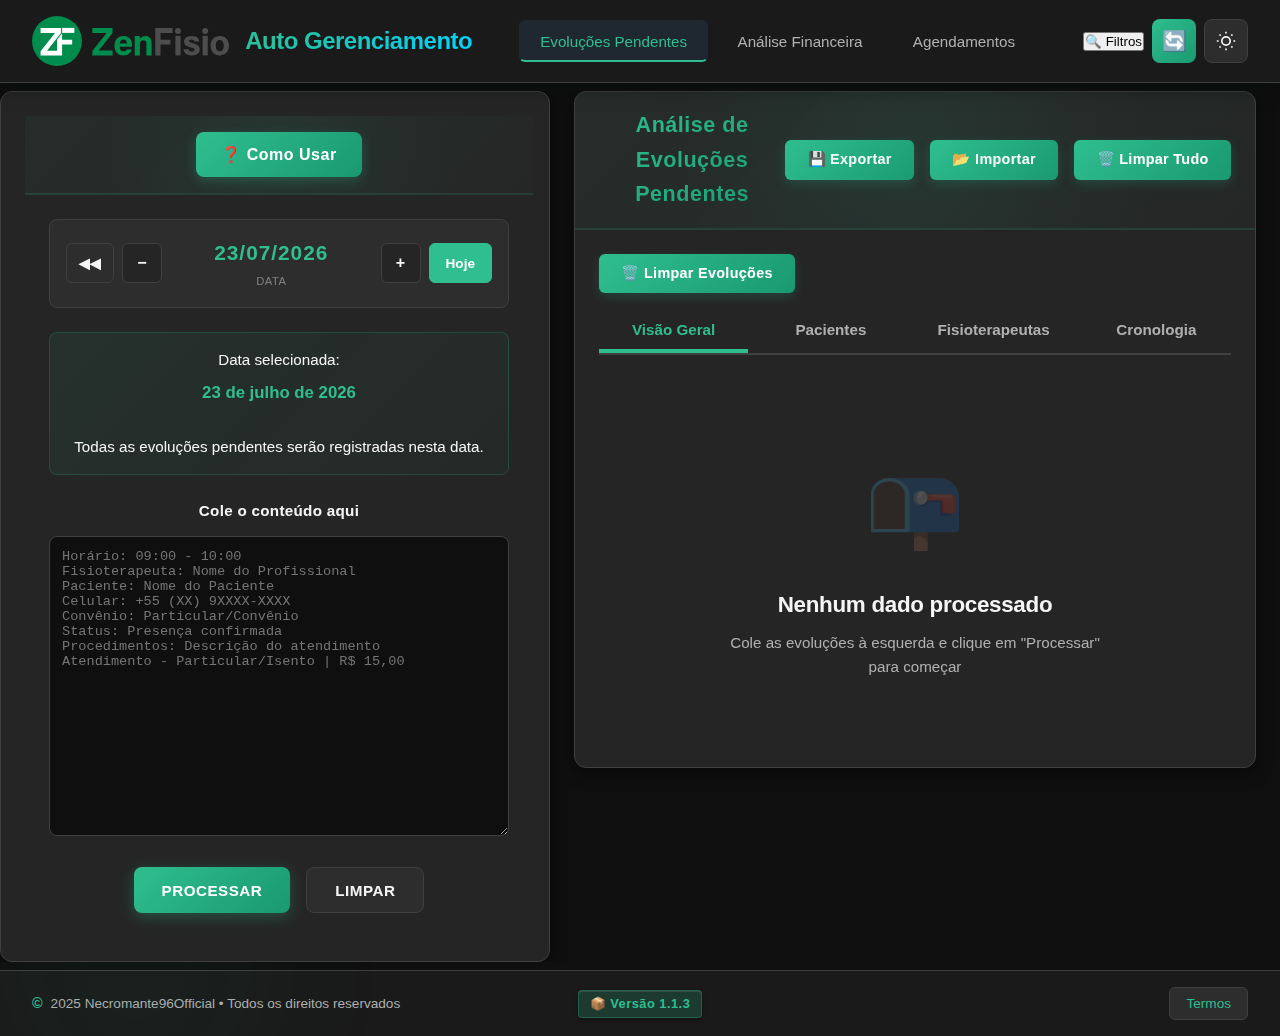
<file: index.html>
<!DOCTYPE html>
<html lang="pt-BR">
<head>
    <meta charset="UTF-8">
    <meta name="viewport" content="width=device-width, initial-scale=1.0">
    <title>Zenfisio Manager - Análise de Dados</title>
    <link rel="stylesheet" href="css/styles.css">
    <link rel="stylesheet" href="css/animations.css">
    <link rel="stylesheet" href="css/evolucoes-tabs.css">
    <link rel="stylesheet" href="css/floating-cards.css">
    <link rel="stylesheet" href="css/financial-module.css">
    <link rel="stylesheet" href="css/filter-styles.css">
    <link rel="stylesheet" href="css/filter-modal-styles.css">
    <link rel="stylesheet" href="css/unified-filter-modal.css">
    <link rel="stylesheet" href="css/schedules-module.css">
</head>
<body>
    <!-- Navigation Header -->
    <header class="app-header">
        <div class="header-content">
            <div class="logo-section">
                <img src="assets/logo.svg" alt="Zenfisio" class="logo-icon">
                <h1 class="app-title">Auto Gerenciamento</h1>
            </div>
            <nav class="app-nav">
                <button class="nav-btn active" data-module="evolucoes">Evoluções Pendentes</button>
                <button class="nav-btn" data-module="financeiro">Análise Financeira</button>
                <button class="nav-btn" data-module="desenvolvimento">Agendamentos</button>
            </nav>
            <div class="header-actions">
                <button id="unifiedFilterBtn" class="filter-global-btn" title="Abrir Filtros Avançados - Todas as páginas">
                    🔍 Filtros
                </button>
                <button id="refreshDataBtn" class="refresh-btn" title="Atualizar sistema com melhorias (Sincroniza dados e recarrega análises)">
                    <span class="refresh-icon">🔄</span>
                    <span class="refresh-pulse"></span>
                </button>
                <button class="theme-toggle" id="themeToggle" title="Alternar tema">
                <svg class="sun-icon" viewBox="0 0 24 24" fill="none" stroke="currentColor" stroke-width="2">
                    <circle cx="12" cy="12" r="5"></circle>
                    <line x1="12" y1="1" x2="12" y2="3"></line>
                    <line x1="12" y1="21" x2="12" y2="23"></line>
                    <line x1="4.22" y1="4.22" x2="5.64" y2="5.64"></line>
                    <line x1="18.36" y1="18.36" x2="19.78" y2="19.78"></line>
                    <line x1="1" y1="12" x2="3" y2="12"></line>
                    <line x1="21" y1="12" x2="23" y2="12"></line>
                    <line x1="4.22" y1="19.78" x2="5.64" y2="18.36"></line>
                    <line x1="18.36" y1="5.64" x2="19.78" y2="4.22"></line>
                </svg>
                <svg class="moon-icon" viewBox="0 0 24 24" fill="none" stroke="currentColor" stroke-width="2">
                    <path d="M21 12.79A9 9 0 1 1 11.21 3 7 7 0 0 0 21 12.79z"></path>
                </svg>
            </button>
        </div>
    </header>

    <!-- Main Container -->
    <main class="app-main">
        <!-- Evoluções Module -->
        <section class="module active" id="evolucoes" data-module="evolucoes">
            <div class="evolucoes-layout">
                <!-- Left Card - Sidebar -->
                <div class="card input-card evolucoes-left">
                    <div class="card-header">
                        <button class="how-to-use-btn" id="howToUseBtn" title="Clique para saber como usar">
                            ❓ Como Usar
                        </button>
                    </div>
                    <div class="card-body">
                        <!-- Date Controls -->
                        <div class="date-controls">
                            <button class="date-btn text-btn" id="prevMonthBtn" title="Mês anterior">
                                ◀◀
                            </button>
                            <button class="date-btn" id="prevDayBtn" title="Dia anterior">
                                −
                            </button>
                            <div class="date-display">
                                <div class="date-value" id="dateValue">10/11/2025</div>
                                <div class="date-label">Data</div>
                            </div>
                            <button class="date-btn" id="nextDayBtn" title="Próximo dia">
                                +
                            </button>
                            <button class="date-btn btn-today" id="todayBtn" title="Volta para hoje">
                                Hoje
                            </button>
                            <input type="date" id="dataInput" class="form-input" style="display:none;">
                        </div>

                        <!-- Date Message -->
                        <div class="date-message" id="dateMessage">
                            Data selecionada: <strong>10 de novembro de 2025</strong><br>
                            Todas as evoluções pendentes serão registradas nesta data.
                        </div>

                        <!-- Textarea -->
                        <div class="form-group">
                            <label for="evolucaoTextarea">Cole o conteúdo aqui</label>
                            <textarea id="evolucaoTextarea" class="form-textarea" placeholder="Horário: 09:00 - 10:00
Fisioterapeuta: Nome do Profissional
Paciente: Nome do Paciente
Celular: +55 (XX) 9XXXX-XXXX
Convênio: Particular/Convênio
Status: Presença confirmada
Procedimentos: Descrição do atendimento
Atendimento - Particular/Isento | R$ 15,00"></textarea>
                        </div>

                        <div class="button-group">
                            <button id="processBtn" class="btn btn-primary">Processar</button>
                            <button id="clearBtn" class="btn btn-secondary">Limpar</button>
                        </div>
                    </div>
                </div>

                <!-- Right Content Area -->
                <div class="evolucoes-right">
                    <div class="card">
                        <div class="card-header evolucoes-header">
                            <h3><span class="card-title-text">Análise de Evoluções Pendentes</span></h3>
                            <div class="evolucoes-actions">
                                <button class="action-btn" id="exportBtn" title="Exportar todos os dados">
                                    💾 Exportar
                                </button>
                                <button class="action-btn" id="importBtn" title="Importar dados de backup">
                                    📂 Importar
                                </button>
                                <button class="action-btn" id="clearAllBtn" title="Limpar todos os dados de todas as páginas">
                                    🗑️ Limpar Tudo
                                </button>
                                <input type="file" id="importInput" accept=".json" style="display: none;">
                            </div>
                        </div>
                        <div class="card-body">
                            <!-- Botão de Limpeza -->
                            <div style="margin-bottom: 1rem;">
                                <button id="clearEvolucoesDataBtn" class="action-btn" title="Limpar dados de evoluções" style="background-color: #dc3545;">
                                    🗑️ Limpar Evoluções
                                </button>
                            </div>

                            <!-- Tab Navigation -->
                            <div class="evolucoes-tabs">
                                <button class="tab-btn active" data-tab="visao-geral">Visão Geral</button>
                                <button class="tab-btn" data-tab="pacientes">Pacientes</button>
                                <button class="tab-btn" data-tab="fisioterapeutas">Fisioterapeutas</button>
                                <button class="tab-btn" data-tab="cronologia">Cronologia</button>
                            </div>

                            <!-- Tab Contents -->
                            <div data-tab-content="visao-geral" class="tab-content active">
                                <div class="empty-state">
                                    <div class="empty-state-icon">📭</div>
                                    <div class="empty-state-title">Nenhum dado processado</div>
                                    <div class="empty-state-text">Cole as evoluções à esquerda e clique em "Processar" para começar</div>
                                </div>
                            </div>

                            <div data-tab-content="pacientes" class="tab-content">
                                <div class="empty-state">
                                    <div class="empty-state-icon">�</div>
                                    <div class="empty-state-title">Nenhum paciente encontrado</div>
                                    <div class="empty-state-text">Processe dados para ver pacientes aqui</div>
                                </div>
                            </div>

                            <div data-tab-content="fisioterapeutas" class="tab-content">
                                <div class="empty-state">
                                    <div class="empty-state-icon">👨‍⚕️</div>
                                    <div class="empty-state-title">Nenhum fisioterapeuta encontrado</div>
                                    <div class="empty-state-text">Processe dados para ver fisioterapeutas aqui</div>
                                </div>
                            </div>

                            <div data-tab-content="cronologia" class="tab-content">
                                <div class="empty-state">
                                    <div class="empty-state-icon">📅</div>
                                    <div class="empty-state-title">Nenhum item na cronologia</div>
                                    <div class="empty-state-text">Processe dados para ver cronologia aqui</div>
                                </div>
                            </div>
                        </div>
                    </div>
                </div>
            </div>
        </section>

        <!-- Financeiro Module -->
        <section class="module" id="financeiro" data-module="financeiro">
            <!-- Renderizado dinamicamente pelo FinancialUI -->
        </section>

        <!-- Agendamentos Module -->
        <section class="module" id="agendamentos" data-module="desenvolvimento">
            <div class="card agendamentos-card">
                <div class="card-header agendamentos-header">
                    <button id="clearSchedulesDataBtn" class="action-btn schedules-clear-btn-header">
                        🗑️ Limpar Agendamentos
                    </button>
                    <h3><span class="card-title-text">Análise de Agendamentos e Faltas</span></h3>
                </div>
                <div class="card-body agendamentos-body">
                    <div id="agendamentos-content">
                        <!-- Renderizado dinamicamente pelo SchedulesUI -->
                    </div>
                </div>
            </div>
        </section>

        <!-- Organizacional Module -->
        <section class="module" id="organizacional" data-module="desenvolvimento">
            <div class="module-container">
                <div class="section-header">
                    <h2>Análise Organizacional</h2>
                    <p>Estrutura e hierarquia dos dados</p>
                </div>

                <div class="alert alert-info">
                    <svg viewBox="0 0 24 24" fill="none" stroke="currentColor" stroke-width="2">
                        <circle cx="12" cy="12" r="10"></circle>
                        <line x1="12" y1="16" x2="12" y2="12"></line>
                        <line x1="12" y1="8" x2="12.01" y2="8"></line>
                    </svg>
                    <span>Processe seus dados primeiro no Dashboard</span>
                </div>

                <div class="coming-soon">
                    <div class="coming-soon-icon">🏢</div>
                    <h3>Análise Organizacional</h3>
                    <p>Categorização automática e distribuição por departamento</p>
                </div>
            </div>
        </section>
    </main>

    <!-- Footer -->
    <footer class="app-footer">
        <div class="footer-content">
            <div class="footer-left">
                <div class="footer-brand">
                    <span class="footer-brand-mark">©</span>
                    <span class="footer-brand-text">2025 Necromante96Official • Todos os direitos reservados</span>
                </div>
            </div>
            <div class="footer-center">
                <button class="version-badge" title="Clique para ver histórico de atualizações">
                    <span>📦 Versão 1.1.3</span>
                </button>
            </div>
            <div class="footer-right">
                <button class="terms-btn" id="termsBtn">Termos</button>
            </div>
        </div>
    </footer>

    <!-- Modal de Histórico de Atualizações -->
    <div class="history-overlay" id="historyModal">
        <div class="history-modal">
            <div class="history-header">
                <h2>📜 Histórico de Atualizações</h2>
                <button class="history-close" id="closeHistory">&times;</button>
            </div>
            <div class="history-content" id="historyContent">
                <!-- Versões serão adicionadas aqui via JavaScript -->
            </div>
        </div>
    </div>

    <!-- Modal de Termos -->
    <div class="modal-overlay" id="termsModal">
        <div class="modal-content terms-content">
            <div class="modal-header">
                <h2>Termos de Uso</h2>
                <button class="modal-close" id="closeTerms">&times;</button>
            </div>
            <div class="modal-body terms-body">
                <div class="terms-section">
                    <div class="terms-section-title">
                        <span class="terms-icon">🏢</span>
                        <h3>Auto Gerenciamento - ZenFisio Manager</h3>
                    </div>
                    <p>Sistema de Gerenciamento de Dados e Análise Financeira para otimização de processos clínicos da ESEFID/UFRGS.</p>
                    <div class="terms-info-row">
                        <span class="terms-label">Desenvolvido por:</span>
                        <span>Lucas Tavares</span>
                    </div>
                    <div class="terms-info-row">
                        <span class="terms-label">Para:</span>
                        <span>ESEFID/UFRGS - Clínica de Fisioterapia</span>
                    </div>
                    <div class="terms-info-row">
                        <span class="terms-label">Autorização:</span>
                        <span>Fernanda Tambosi Varella (Diretora)</span>
                    </div>
                    <div class="terms-info-row">
                        <span class="terms-label">Versão:</span>
                        <span>1.1.0</span>
                    </div>
                </div>

                <div class="terms-section">
                    <div class="terms-section-title">
                        <span class="terms-icon">⚙️</span>
                        <h3>Funcionalidades & Escopo</h3>
                    </div>
                    <div class="terms-subsection">
                        <h4>Módulo de Evoluções Pendentes</h4>
                        <ul>
                            <li>Triagem automatizada de registros de evolução clínica</li>
                            <li>Navegação por data com controle granular (mês/dia)</li>
                            <li>Processamento e validação de dados em tempo real</li>
                            <li>Geração de relatórios estruturados</li>
                        </ul>
                    </div>
                    <div class="terms-subsection">
                        <h4>Módulo de Análise Financeira</h4>
                        <ul>
                            <li>Cálculo de receita bruta por período</li>
                            <li>Análise de ticket médio</li>
                            <li>Índices de rentabilidade por profissional</li>
                        </ul>
                    </div>
                </div>

                <div class="terms-section">
                    <div class="terms-section-title">
                        <span class="terms-icon">👤</span>
                        <h3>Autoria e Contexto Profissional</h3>
                    </div>
                    <div class="terms-subsection">
                        <h4>Sobre o Desenvolvedor</h4>
                        <ul>
                            <li><strong>Nome:</strong> GameDev Necromante96Official (Lucas Tavares Mattos)</li>
                            <li><strong>Função:</strong> Desenvolvedor de Software</li>
                            <li><strong>Qualificação:</strong> Especialista em desenvolvimento full-stack</li>
                            <li><strong>Propósito do Projeto:</strong> Colaboração profissional voluntária + Portfólio Profissional</li>
                        </ul>
                    </div>
                    <div class="terms-subsection">
                        <h4>Contexto de Desenvolvimento</h4>
                        <ul>
                            <li>Projeto desenvolvido com <strong>permissão expressa</strong> de Fernanda Tambosi Varella</li>
                            <li>Objetivo: <strong>Otimizar processos operacionais</strong> da clínica (substituir fluxos em Excel)</li>
                            <li>Natureza: <strong>Colaboração profissional voluntária</strong> (não é contratação formal)</li>
                            <li>Resultado: <strong>Inclusão em portfólio profissional</strong> do desenvolvedor</li>
                            <li>Status: <strong>Projeto ativo</strong> com suporte técnico conforme disponibilidade</li>
                        </ul>
                    </div>
                </div>

                <div class="terms-section">
                    <div class="terms-section-title">
                        <span class="terms-icon">🔒</span>
                        <h3>Segurança & Conformidade de Dados</h3>
                    </div>
                    <div class="terms-subsection">
                        <h4>Requisitos de Conformidade</h4>
                        <ul>
                            <li>Utilização exclusiva de dados exportados oficialmente da plataforma ZenFisio</li>
                            <li>Manutenção de backups em ambientes criptografados e controlados</li>
                            <li>Proibição absoluta de compartilhamento com terceiros não autorizados</li>
                            <li>Compliance com normas LGPD e sigilo profissional</li>
                            <li>Auditoria periódica de acessos e operações</li>
                        </ul>
                    </div>
                </div>

                <div class="terms-section">
                    <div class="terms-section-title">
                        <span class="terms-icon">⚖️</span>
                        <h3>Propriedade Intelectual & Direitos</h3>
                    </div>
                    <div class="terms-subsection">
                        <h4>Direitos do Desenvolvedor</h4>
                        <ul>
                            <li>✅ <strong>Propriedade Intelectual:</strong> Código-fonte e arquitetura pertencem a Lucas Tavares</li>
                            <li>✅ <strong>Portfólio Profissional:</strong> Direito de incluir o projeto em seu portfólio</li>
                            <li>✅ <strong>Case Study:</strong> Direito de usar como exemplo em processos seletivos</li>
                            <li>✅ <strong>Menção Profissional:</strong> Direito de mencionar em redes profissionais (LinkedIn, GitHub)</li>
                            <li>✅ <strong>Manutenção:</strong> Direito de pausar ou descontinuar com aviso prévio</li>
                        </ul>
                    </div>
                    <div class="terms-subsection">
                        <h4>Direitos da Instituição (ESEFID/UFRGS)</h4>
                        <ul>
                            <li>✅ Uso exclusivo interno para operações clínicas</li>
                            <li>✅ Processamento de dados de pacientes em segurança</li>
                            <li>✅ Realização de backups e exportações</li>
                            <li>✅ Solicitação de melhorias técnicas</li>
                            <li>✅ Acesso a suporte técnico conforme disponibilidade</li>
                        </ul>
                    </div>
                    <div class="terms-subsection">
                        <h4>Restrições Absolutas</h4>
                        <ul>
                            <li>❌ Compartilhar com outras clínicas ou instituições</li>
                            <li>❌ Copiar, clonar ou duplicar o código</li>
                            <li>❌ Modificar sem consentimento do desenvolvedor</li>
                            <li>❌ Reivindicar propriedade ou autoria</li>
                            <li>❌ Vender, licenciar ou comercializar</li>
                            <li>❌ Usar como base para produto comercial próprio</li>
                            <li>❌ Remover ou modificar créditos do desenvolvedor</li>
                        </ul>
                    </div>
                </div>

                <div class="terms-section">
                    <div class="terms-section-title">
                        <span class="terms-icon">✅</span>
                        <h3>Termos de Uso & Responsabilidades</h3>
                    </div>
                    <div class="terms-subsection">
                        <h4>Protecção de Dados & Conformidade</h4>
                        <ul>
                            <li>🔒 <strong>Armazenamento Local:</strong> Todos os dados são armazenados exclusivamente no seu dispositivo</li>
                            <li>🔒 <strong>Nenhum Servidor Externo:</strong> Nenhuma informação é transmitida para servidores</li>
                            <li>🔒 <strong>LGPD Compliance:</strong> Dados de pacientes protegidos conforme lei LGPD</li>
                            <li>🔒 <strong>Confidencialidade:</strong> ESEFID/UFRGS responsável pela segurança dos dados</li>
                            <li>🔒 <strong>Backups:</strong> Devem ser realizados e gerenciados pela instituição</li>
                        </ul>
                    </div>
                    <div class="terms-subsection">
                        <h4>Suporte Técnico</h4>
                        <ul>
                            <li>📞 Fornecido conforme disponibilidade do desenvolvedor</li>
                            <li>📞 Para correção de bugs e problemas críticos</li>
                            <li>📞 Para melhorias solicitadas pela direção</li>
                            <li>📞 Gratuitamente como parte do acordo colaborativo</li>
                            <li>⚠️ Sem garantia de resposta em tempo real</li>
                            <li>⚠️ Sem disponibilidade 24/7</li>
                        </ul>
                    </div>
                    <div class="terms-subsection">
                        <h4>Responsabilidades da Instituição</h4>
                        <ul>
                            <li>✅ Manutenção de backups regulares</li>
                            <li>✅ Compliance com normas LGPD</li>
                            <li>✅ Proteção de dados de pacientes</li>
                            <li>✅ Restrição de acesso a funcionários autorizados</li>
                            <li>✅ Não compartilhamento com terceiros</li>
                            <li>✅ Uso exclusivamente para operações internas</li>
                        </ul>
                    </div>
                    <div class="terms-subsection">
                        <h4>Isenção de Responsabilidade</h4>
                        <ul>
                            <li>O software é fornecido "COMO ESTÁ"</li>
                            <li>Desenvolvedor não se responsabiliza por perda de dados</li>
                            <li>Recomenda-se backup regular para proteção</li>
                            <li>Usuário aceita uso sob seu próprio risco</li>
                        </ul>
                    </div>
                </div>

                <div class="terms-section">
                    <div class="terms-section-title">
                        <span class="terms-icon">🔄</span>
                        <h3>Atualizações & Versionamento</h3>
                    </div>
                    <ul>
                        <li><strong>Versão Atual:</strong> 1.1.3</li>
                        <li><strong>Formato:</strong> X.Y.Z (Major.Minor.Patch)</li>
                        <li><strong>Atualizações:</strong> Novas versões podem introduzir funcionalidades ou alterar fluxos</li>
                        <li><strong>Notificação:</strong> Não há garantia de notificação prévia</li>
                        <li><strong>Compatibilidade:</strong> Versões antigas continuarão funcionando sem suporte ativo</li>
                    </ul>
                </div>

                <div class="terms-acceptance-info">
                    <p>✅ Ao acessar este sistema, você aceita todos os termos listados acima</p>
                    <p style="margin-top: 12px; font-size: 13px; color: var(--text-secondary);">
                        <strong>© 2025 GameDev Necromante96Official</strong> - Auto Gerenciamento para ESEFID/UFRGS<br>
                        Autorização de Fernanda Tambosi Varella (Diretora)<br>
                        Projeto Profissional | Portfólio | LGPD Compliant
                    </p>
                </div>
            </div>
        </div>
    </div>

    <!-- Modal Como Usar -->
    <div class="modal-overlay" id="howToUseModal">
        <div class="modal-content how-to-use-content">
            <div class="modal-header">
                <h2>Como Usar</h2>
                <button class="modal-close" id="closeHowToUse">&times;</button>
            </div>
            <div class="modal-body how-to-use-body">
                <div class="how-to-step">
                    <div class="step-number">1</div>
                    <div class="step-content">
                        <h3>📝 Cole o Conteúdo</h3>
                        <p>Na seção à esquerda, cole as informações de pacientes e atendimentos:</p>
                        <ul>
                            <li>✅ Cole uma ou várias mensagens de uma vez</li>
                            <li>✅ Pode ser texto livre com dados misturados</li>
                            <li>✅ O sistema reconhece automaticamente: Horário, Fisioterapeuta, Paciente, Celular, Convênio, Status, Procedimentos e Valor</li>
                            <li>💡 Copie direto do ZenFisio e cole aqui!</li>
                        </ul>
                    </div>
                </div>

                <div class="how-to-step">
                    <div class="step-number">2</div>
                    <div class="step-content">
                        <h3>📅 Selecione a Data</h3>
                        <p>Use os botões para escolher qual data está processando:</p>
                        <ul>
                            <li>◀◀ - Volta um mês inteiro</li>
                            <li>− - Dia anterior</li>
                            <li>+ - Dia seguinte</li>
                            <li>Hoje - Volta para o dia de hoje</li>
                            <li>A data selecionada fica em destaque azul</li>
                        </ul>
                    </div>
                </div>

                <div class="how-to-step">
                    <div class="step-number">3</div>
                    <div class="step-content">
                        <h3>⚙️ Processar os Dados</h3>
                        <p>Clique no botão "Processar" para o sistema analisar os dados:</p>
                        <ul>
                            <li>✅ O sistema automaticamente divide os atendimentos por tipo (Evoluções, Financeiro, Agendamentos)</li>
                            <li>✅ Dados são salvos automaticamente</li>
                            <li>✅ Uma mensagem mostra quantos registros foram adicionados</li>
                            <li>✅ O campo é limpado para colar novos dados</li>
                            <li>📊 Os dados ACUMULAM - você pode processar várias vezes!</li>
                        </ul>
                    </div>
                </div>

                <div class="how-to-step">
                    <div class="step-number">4</div>
                    <div class="step-content">
                        <h3>📋 Evoluções Pendentes</h3>
                        <p>Clique em "Evoluções Pendentes" no topo para ver os pacientes pendentes:</p>
                        <ul>
                            <li><strong>Visão Geral</strong> - Resumo rápido de quantos pacientes e profissionais estão na lista</li>
                            <li><strong>Pacientes</strong> - Cards dos pacientes (clique para expandir e ver detalhes)</li>
                            <li><strong>Fisioterapeutas</strong> - Quem está atendendo e quantos pacientes cada um tem</li>
                            <li><strong>Cronologia</strong> - Timeline (linha do tempo) de tudo que foi processado</li>
                            <li>🔍 Use o botão "Filtrar" para buscar informações específicas</li>
                        </ul>
                    </div>
                </div>

                <div class="how-to-step">
                    <div class="step-number">5</div>
                    <div class="step-content">
                        <h3>💰 Análise Financeira</h3>
                        <p>Clique em "Análise Financeira" para ver ganhos e receitas:</p>
                        <ul>
                            <li><strong>Resumo</strong> - Vê quantos atendimentos teve, quanto ganhou total e o ticket médio (média por atendimento)</li>
                            <li><strong>Por Data</strong> - Quanto ganhou em cada dia</li>
                            <li><strong>Especialidades</strong> - Qual tipo de procedimento ganha mais</li>
                            <li><strong>Profissionais</strong> - Quanto cada terapeuta faturou</li>
                            <li><strong>Pacientes</strong> - Vê quanto ganhou com pacientes particulares e isentos</li>
                            <li>🔍 Clique em "Filtrar" para filtrar por data, tipo de procedimento, etc</li>
                        </ul>
                    </div>
                </div>

                <div class="how-to-step">
                    <div class="step-number">6</div>
                    <div class="step-content">
                        <h3>📅 Agendamentos e Faltas</h3>
                        <p>Clique em "Agendamentos" para controlar presença e faltas:</p>
                        <ul>
                            <li><strong>3 Cards de Resumo</strong> - Mostra quantos compareceram, quantos faltaram e total de agendamentos</li>
                            <li><strong>Compareceram</strong> - Lista de pacientes que tiveram presença confirmada ou "Atendido"</li>
                            <li><strong>Faltaram</strong> - Lista de pacientes que não compareceram ou tiveram status "Faltou"</li>
                            <li>✏️ Clique em um paciente para expandir e ver horário, data, telefone, convênio, etc</li>
                            <li>📊 Use para acompanhar a taxa de falta de cada dia</li>
                        </ul>
                    </div>
                </div>

                <div class="how-to-step">
                    <div class="step-number">7</div>
                    <div class="step-content">
                        <h3>💾 Salvar e Restaurar Dados</h3>
                        <p>Use os botões na aba de Evoluções para gerenciar seus dados:</p>
                        <ul>
                            <li><strong>💾 Exportar</strong> - Salva todos os seus dados em um arquivo JSON. Guarde em um local seguro!</li>
                            <li><strong>📂 Importar</strong> - Restaura dados de um arquivo que você salvou antes</li>
                            <li><strong>🗑️ Limpar Financeiro</strong> - Remove apenas os dados financeiros (evoluções ficam)</li>
                            <li><strong>🗑️ Limpar Agendamentos</strong> - Remove apenas agendamentos</li>
                            <li><strong>🗑️ Limpar Tudo</strong> - Remove TUDO (evoluções, financeiro, agendamentos) - ⚠️ Use com cuidado!</li>
                            <li>⏱️ Os dados salvam automaticamente a cada 30 segundos</li>
                        </ul>
                    </div>
                </div>

                <div class="how-to-step">
                    <div class="step-number">8</div>
                    <div class="step-content">
                        <h3>🔄 Dicas Importantes</h3>
                        <p>Maximize a produtividade do sistema:</p>
                        <ul>
                            <li>💡 <strong>Múltiplos Processamentos</strong> - Você pode processar dados vários dias seguidos e tudo vai ficar guardado</li>
                            <li>🎯 <strong>Filtros Poderosos</strong> - Use os filtros para encontrar rapidamente o que você procura</li>
                            <li>📱 <strong>Responsivo</strong> - Funciona em celular, tablet e computador</li>
                            <li>🌙 <strong>Tema Escuro</strong> - Clique no botão de lua/sol no canto superior para trocar de tema</li>
                            <li>🔄 <strong>Auto-sincronização</strong> - Dados sincronizam automaticamente a cada 5 minutos</li>
                            <li>❌ <strong>Cuidado ao Limpar</strong> - Sempre confirme antes de limpar dados importantes!</li>
                        </ul>
                    </div>
                </div>

                <div class="how-to-info-box" style="background: linear-gradient(135deg, rgba(47, 190, 143, 0.1), rgba(26, 153, 112, 0.05)); border-left: 4px solid #2fbe8f;">
                    <p>💡 <strong>Dica de Ouro:</strong> Copie múltiplas mensagens do ZenFisio, cole tudo de uma vez e clique em Processar. O sistema reconhece e organiza tudo automaticamente!</p>
                </div>

                <div class="how-to-info-box" style="background: linear-gradient(135deg, rgba(255, 71, 87, 0.1), rgba(220, 53, 69, 0.05)); border-left: 4px solid #dc3545;">
                    <p>⚠️ <strong>Status Importante:</strong> Apenas registros com "Presença confirmada" ou "Atendido" aparecerão em Comparecimentos. "Faltou" e "Não atendido" vão para Faltas.</p>
                </div>

                <div class="how-to-info-box" style="background: linear-gradient(135deg, rgba(0, 123, 255, 0.1), rgba(0, 102, 204, 0.05)); border-left: 4px solid #0066cc;">
                    <p>✅ <strong>Formato Reconhecido:</strong> Horário • Fisioterapeuta • Paciente • Celular • Convênio • Status • Procedimentos • Período • Valor de Atendimento</p>
                </div>

                <div class="how-to-info-box" style="background: linear-gradient(135deg, rgba(250, 204, 21, 0.1), rgba(240, 180, 0, 0.05)); border-left: 4px solid #facc15;">
                    <p>🎯 <strong>Precisa de Ajuda?</strong> Este modal está sempre disponível! Clique no botão "❓ Como Usar" quando tiver dúvidas.</p>
                </div>
            </div>
        </div>
    </div>

    <!-- Scripts -->
    <script src="frontend/js/string-utils.js"></script>
    <script src="frontend/js/notifications.js"></script>
    <script src="frontend/js/filter-system.js"></script>
    <script src="frontend/js/filter-ui.js"></script>
    <script src="frontend/js/filter-modal.js"></script>
    <script src="frontend/js/filter-modal-integration.js"></script>
    <script src="frontend/js/unified-filter-system.js"></script>
    <script src="frontend/js/unified-filter-modal.js"></script>
    <script src="frontend/js/unified-filter-integration.js"></script>
    <script src="frontend/js/system-info.js"></script>
    <script src="frontend/js/data-manager.js"></script>
    <script src="frontend/js/export-import-manager-v2.js"></script>
    <script src="frontend/js/parser-agendamentos.js"></script>
    <script src="frontend/js/schedules-parser.js"></script>
    <script src="frontend/js/evolucoes-analyzer.js"></script>
    <script src="frontend/js/schedules-analyzer.js"></script>
    <script src="frontend/js/evolucoes-ui.js"></script>
    <script src="frontend/js/schedules-ui.js"></script>
    <script src="frontend/js/evolucoes-integration.js"></script>
    <script src="frontend/js/schedules-integration.js"></script>
    <script src="frontend/js/financial-parser.js"></script>
    <script src="frontend/js/financial-analyzer.js"></script>
    <script src="frontend/js/financial-ui.js"></script>
    <script src="frontend/js/financial-integration.js"></script>
    <script src="frontend/js/confirmation-modal.js"></script>
    <script src="frontend/js/clear-data-manager.js"></script>
    <script src="frontend/js/theme.js"></script>
    <script src="frontend/js/date.js"></script>
    <script src="frontend/js/modal.js"></script>
    <script src="frontend/js/how-to-use.js"></script>
    <script src="frontend/js/history.js"></script>
    <script src="frontend/js/ui-state-manager.js"></script>
    <script src="frontend/js/ui.js"></script>
    <script src="frontend/js/data-sync.js"></script>
    <script src="frontend/js/main.js"></script>
    <script src="frontend/js/debug-console.js"></script>
</body>
</html>
</file>
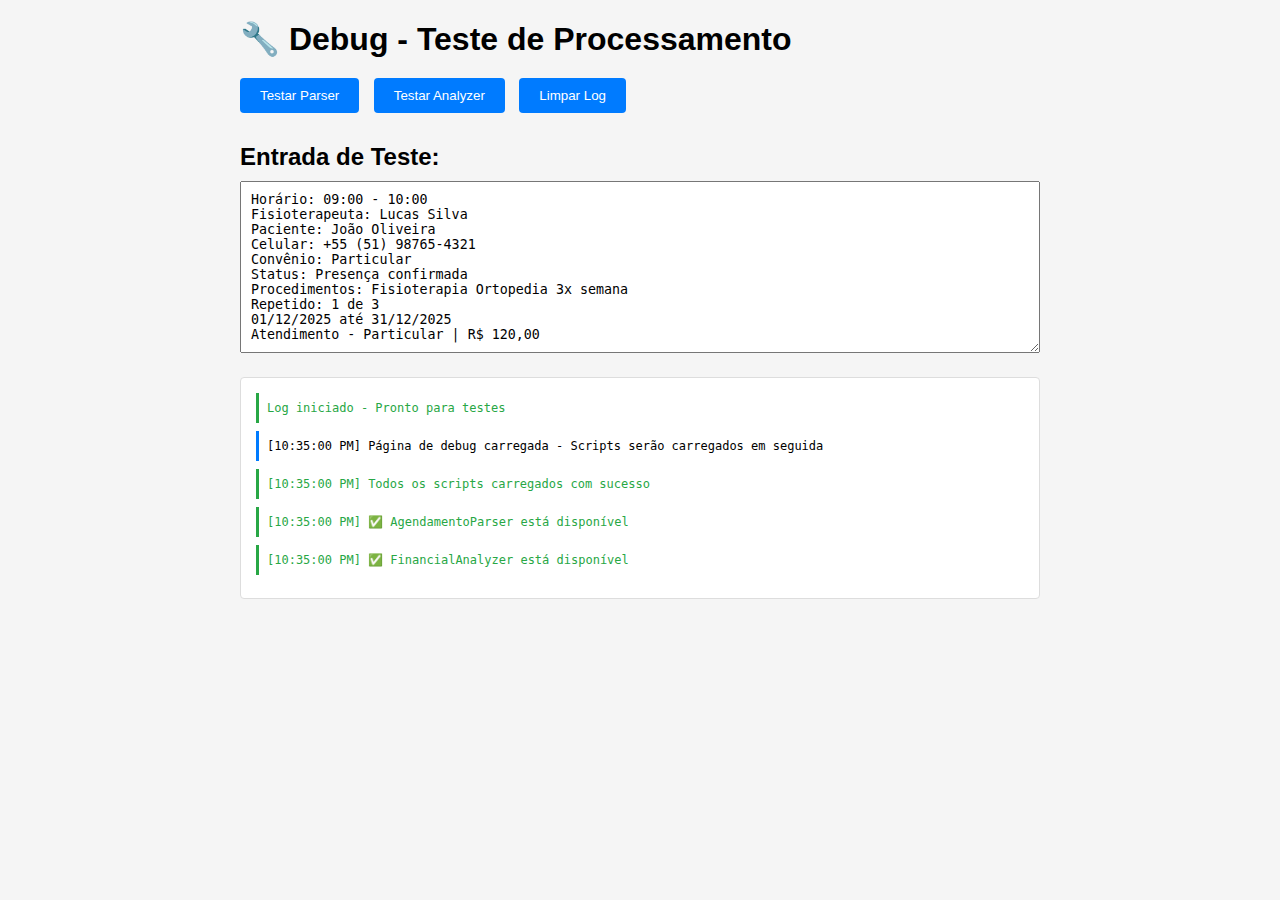
<file: debug.html>
<!DOCTYPE html>
<html lang="pt-BR">
<head>
    <meta charset="UTF-8">
    <meta name="viewport" content="width=device-width, initial-scale=1.0">
    <title>Debug - Teste de Processamento</title>
    <style>
        * { margin: 0; padding: 0; box-sizing: border-box; }
        body { font-family: Arial, sans-serif; padding: 20px; background: #f5f5f5; }
        .container { max-width: 800px; margin: 0 auto; }
        .log { background: white; border: 1px solid #ddd; border-radius: 4px; padding: 15px; margin-top: 20px; }
        .log-entry { padding: 8px; border-left: 3px solid #007bff; margin-bottom: 8px; font-family: monospace; font-size: 12px; }
        .log-entry.error { border-left-color: #dc3545; color: #dc3545; }
        .log-entry.success { border-left-color: #28a745; color: #28a745; }
        .log-entry.warning { border-left-color: #ffc107; color: #ff6600; }
        button { padding: 10px 20px; background: #007bff; color: white; border: none; border-radius: 4px; cursor: pointer; margin-right: 10px; }
        button:hover { background: #0056b3; }
        textarea { width: 100%; padding: 10px; font-family: monospace; margin-top: 10px; }
    </style>
</head>
<body>
    <div class="container">
        <h1>🔧 Debug - Teste de Processamento</h1>
        
        <div style="margin-top: 20px;">
            <button onclick="testParser()">Testar Parser</button>
            <button onclick="testAnalyzer()">Testar Analyzer</button>
            <button onclick="clearLog()">Limpar Log</button>
        </div>

        <h2 style="margin-top: 30px;">Entrada de Teste:</h2>
        <textarea id="testInput" rows="10">Horário: 09:00 - 10:00
Fisioterapeuta: Lucas Silva
Paciente: João Oliveira
Celular: +55 (51) 98765-4321
Convênio: Particular
Status: Presença confirmada
Procedimentos: Fisioterapia Ortopedia 3x semana
Repetido: 1 de 3
01/12/2025 até 31/12/2025
Atendimento - Particular | R$ 120,00</textarea>

        <div class="log" id="logContainer">
            <div class="log-entry success">Log iniciado - Pronto para testes</div>
        </div>
    </div>

    <script>
        function addLog(message, type = 'info') {
            const logContainer = document.getElementById('logContainer');
            const entry = document.createElement('div');
            entry.className = `log-entry ${type}`;
            entry.textContent = `[${new Date().toLocaleTimeString()}] ${message}`;
            logContainer.appendChild(entry);
            logContainer.scrollTop = logContainer.scrollHeight;
        }

        function clearLog() {
            document.getElementById('logContainer').innerHTML = '<div class="log-entry success">Log limpado</div>';
        }

        function testParser() {
            addLog('Iniciando teste do Parser...', 'info');
            
            try {
                if (typeof AgendamentoParser === 'undefined') {
                    addLog('❌ AgendamentoParser não está definido!', 'error');
                    return;
                }

                const parser = new AgendamentoParser();
                const input = document.getElementById('testInput').value;
                const results = parser.parseMultiple(input);

                addLog(`✅ Parser funcionando - ${results.length} agendamento(s) parseado(s)`, 'success');
                
                results.forEach((r, i) => {
                    addLog(`  [${i+1}] ${r.paciente} - ${r.fisioterapeuta} - R$ ${r.valorAtendimento || 0}`, 'info');
                });
            } catch (e) {
                addLog(`❌ Erro no Parser: ${e.message}`, 'error');
                console.error(e);
            }
        }

        function testAnalyzer() {
            addLog('Iniciando teste do Analyzer...', 'info');
            
            try {
                if (typeof FinancialAnalyzer === 'undefined') {
                    addLog('❌ FinancialAnalyzer não está definido!', 'error');
                    return;
                }

                // Cria dados de teste
                const testRecords = [
                    {
                        horario: '09:00',
                        fisioterapeuta: 'Lucas',
                        paciente: 'João',
                        celular: '1234',
                        convenio: 'Particular',
                        status: 'Atendido',
                        procedimentos: 'Ortopedia',
                        repetido: '',
                        dataAtendimento: '01/12',
                        valor: 120,
                        dataProcessamento: '01/12/2025',
                        mes: 12,
                        ano: 2025
                    }
                ];

                const analyzer = new FinancialAnalyzer(testRecords);
                const analysis = analyzer.analyze();

                addLog(`✅ Analyzer funcionando`, 'success');
                addLog(`  Total atendimentos: ${analysis.summary.totalAtendimentos}`, 'info');
                addLog(`  Receita total: R$ ${analysis.summary.receitaTotal}`, 'info');
                addLog(`  Profissionais: ${analysis.byProfessional.length}`, 'info');
            } catch (e) {
                addLog(`❌ Erro no Analyzer: ${e.message}`, 'error');
                console.error(e);
            }
        }

        // Log dos erros do console
        const originalError = console.error;
        console.error = function(...args) {
            addLog(`CONSOLE ERROR: ${args.join(' ')}`, 'error');
            originalError.apply(console, args);
        };

        addLog('Página de debug carregada - Scripts serão carregados em seguida', 'info');
    </script>

    <!-- Scripts - Carregados na raiz do projeto -->
    <script src="./frontend/js/string-utils.js"></script>
    <script src="./frontend/js/parser-agendamentos.js"></script>
    <script src="./frontend/js/financial-parser.js"></script>
    <script src="./frontend/js/financial-analyzer.js"></script>

    <script>
        addLog('Todos os scripts carregados com sucesso', 'success');
        
        // Verifica quais classes estão disponíveis
        if (typeof AgendamentoParser !== 'undefined') {
            addLog('✅ AgendamentoParser está disponível', 'success');
        } else {
            addLog('❌ AgendamentoParser NÃO está disponível', 'error');
        }
        
        if (typeof FinancialAnalyzer !== 'undefined') {
            addLog('✅ FinancialAnalyzer está disponível', 'success');
        } else {
            addLog('❌ FinancialAnalyzer NÃO está disponível', 'error');
        }
    </script>
</body>
</html>
</file>
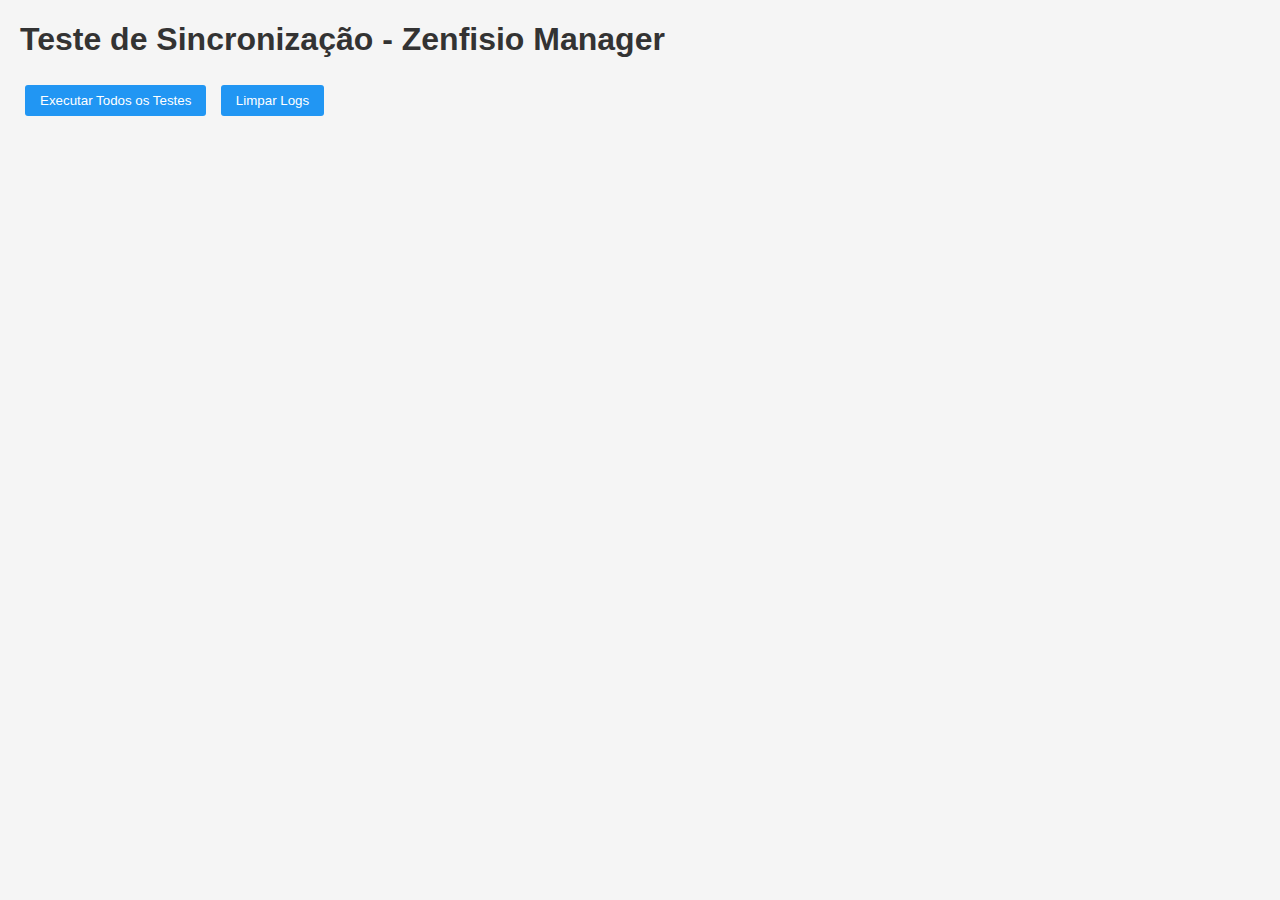
<file: test_sync.html>
<!DOCTYPE html>
<html lang="pt-BR">
<head>
    <meta charset="UTF-8">
    <title>Teste de Sincronização - Zenfisio</title>
    <style>
        body { font-family: Arial; margin: 20px; background: #f5f5f5; }
        .test { background: white; margin: 10px 0; padding: 15px; border-radius: 5px; border-left: 4px solid #2196F3; }
        .pass { border-left-color: #4CAF50; }
        .fail { border-left-color: #f44336; }
        .log { background: #f9f9f9; padding: 10px; margin: 5px 0; font-family: monospace; font-size: 12px; max-height: 200px; overflow-y: auto; }
        h1 { color: #333; }
        button { padding: 8px 15px; margin: 5px; cursor: pointer; background: #2196F3; color: white; border: none; border-radius: 3px; }
        button:hover { background: #1976D2; }
    </style>
</head>
<body>
    <h1>Teste de Sincronização - Zenfisio Manager</h1>
    <button onclick="runAllTests()">Executar Todos os Testes</button>
    <button onclick="clearAllTests()">Limpar Logs</button>
    
    <div id="tests-container"></div>

    <script>
        // Mock do DataManager para testes
        const testResults = {};

        async function addTest(name, testFn) {
            const container = document.getElementById('tests-container');
            const testDiv = document.createElement('div');
            testDiv.className = 'test';
            testDiv.id = `test-${name.replace(/\s+/g, '-')}`;
            testDiv.innerHTML = `<strong>${name}</strong><div class="log" id="log-${name}"></div>`;
            container.appendChild(testDiv);

            const logDiv = testDiv.querySelector('.log');
            const log = (msg) => {
                logDiv.innerHTML += msg + '<br>';
                logDiv.scrollTop = logDiv.scrollHeight;
            };

            try {
                log(`[INFO] Iniciando teste...`);
                await testFn(log);
                testDiv.classList.add('pass');
                log(`[OK] Teste passou!`);
                return true;
            } catch (error) {
                testDiv.classList.add('fail');
                log(`[ERRO] ${error.message}`);
                return false;
            }
        }

        async function runAllTests() {
            document.getElementById('tests-container').innerHTML = '';

            // Teste 1: Verificar endpoints
            await addTest('GET /api/health', async (log) => {
                const resp = await fetch('/api/health');
                if (resp.status !== 200) throw new Error(`Status: ${resp.status}`);
                const data = await resp.json();
                log(`Status: ${resp.status}`);
                log(`Data: ${JSON.stringify(data)}`);
            });

            // Teste 2: GET /api/state (inicial - deve ser null)
            await addTest('GET /api/state (inicial)', async (log) => {
                const resp = await fetch('/api/state');
                if (resp.status !== 200) throw new Error(`Status: ${resp.status}`);
                const data = await resp.json();
                if (!data.success) throw new Error('success=false');
                if (data.state !== null) {
                    log(`Aviso: estado já existia: ${JSON.stringify(data.state)}`);
                }
                log(`Estado inicial: ${data.state || 'null'}`);
            });

            // Teste 3: POST /api/state
            await addTest('POST /api/state', async (log) => {
                const testState = {
                    evolucoes: [{ id: 1, nome: 'Paciente Teste', status: 'Presença confirmada' }],
                    financeiro: { summary: { totalAtendimentos: 10, receitaTotal: '5000.00' } },
                    financeiro_records: [{ id: 1, valor: '500.00' }],
                    timestamp: new Date().toISOString()
                };

                log(`Enviando estado: ${JSON.stringify(testState).substring(0, 100)}...`);

                const resp = await fetch('/api/state', {
                    method: 'POST',
                    headers: { 'Content-Type': 'application/json' },
                    body: JSON.stringify({ state: testState })
                });

                if (resp.status !== 200) throw new Error(`Status: ${resp.status}`);
                const data = await resp.json();
                if (!data.success) throw new Error(data.message || 'success=false');
                log(`Resposta: ${JSON.stringify(data)}`);
            });

            // Teste 4: GET /api/state (após salvar)
            await addTest('GET /api/state (após POST)', async (log) => {
                const resp = await fetch('/api/state');
                if (resp.status !== 200) throw new Error(`Status: ${resp.status}`);
                const data = await resp.json();
                if (!data.success) throw new Error('success=false');
                if (!data.state) throw new Error('Estado não foi salvo');
                
                log(`Evoluções: ${data.state.evolucoes?.length || 0}`);
                log(`Financeiro records: ${data.state.financeiro_records?.length || 0}`);
                log(`Timestamp: ${data.state.timestamp}`);
            });

            // Teste 5: POST /api/state/clear
            await addTest('POST /api/state/clear', async (log) => {
                const resp = await fetch('/api/state/clear', { method: 'POST' });
                if (resp.status !== 200) throw new Error(`Status: ${resp.status}`);
                const data = await resp.json();
                if (!data.success) throw new Error(data.message || 'success=false');
                log(`Resposta: ${JSON.stringify(data)}`);
            });

            // Teste 6: GET /api/state (após limpar)
            await addTest('GET /api/state (após clear)', async (log) => {
                const resp = await fetch('/api/state');
                if (resp.status !== 200) throw new Error(`Status: ${resp.status}`);
                const data = await resp.json();
                if (!data.success) throw new Error('success=false');
                if (data.state !== null) {
                    throw new Error('Estado não foi limpo: ' + JSON.stringify(data.state));
                }
                log(`Estado após limpeza: ${data.state || 'null'} (correto!)`);
            });

            // Teste 7: Simular DataManager auto-sync
            await addTest('DataManager auto-sync (simulado)', async (log) => {
                // Simula o que o DataManager faz
                log('[1] Salvando dados localmente...');
                const localData = {
                    evolucoes: [{ id: 1, nome: 'Teste' }],
                    financeiro: {},
                    financeiro_records: [],
                    timestamp: new Date().toISOString()
                };

                log('[2] Sincronizando com backend...');
                const resp = await fetch('/api/state', {
                    method: 'POST',
                    headers: { 'Content-Type': 'application/json' },
                    body: JSON.stringify({ state: localData })
                });

                if (!resp.ok) throw new Error(`Falha na sincronização: ${resp.status}`);
                const result = await resp.json();
                log(`[3] Backend respondeu: ${result.message}`);

                log('[4] Verificando persistência...');
                const verify = await fetch('/api/state');
                const verifyData = await verify.json();
                if (!verifyData.state) throw new Error('Dados não persistidos');
                log('[5] Dados persistidos com sucesso!');
            });
        }

        function clearAllTests() {
            document.getElementById('tests-container').innerHTML = '';
        }

        // Auto-executar ao carregar
        document.addEventListener('DOMContentLoaded', () => {
            console.log('Página de teste carregada');
        });
    </script>
</body>
</html>
</file>
<file: css/styles.css>
/* ========================================
   ZENFISIO MANAGER v2.0 - MODERN DESIGN
   Cinza escuro, neutro, animações suaves
   ======================================== */

:root {
    /* DARK THEME - Padrão */
    --bg-primary: #0f0f0f;
    --bg-secondary: #1a1a1a;
    --bg-card: #252525;
    --bg-hover: #2d2d2d;
    --border: #404040;
    --text-primary: #f5f5f5;
    --text-secondary: #b0b0b0;
    --text-muted: #808080;
    
    /* Cores de Accent */
    --accent-primary: #2fbe8f;
    --accent-secondary: #1a9970;
    --accent-success: #4ade80;
    --accent-warning: #facc15;
    --accent-danger: #f87171;
    
    /* Sombras */
    --shadow-sm: 0 2px 8px rgba(0,0,0,0.4);
    --shadow-md: 0 4px 16px rgba(0,0,0,0.5);
    --shadow-lg: 0 8px 32px rgba(0,0,0,0.6);
    
    /* Transições */
    --transition-fast: 150ms cubic-bezier(0.25, 0.46, 0.45, 0.94);
    --transition-normal: 300ms cubic-bezier(0.25, 0.46, 0.45, 0.94);
    --transition-slow: 500ms cubic-bezier(0.25, 0.46, 0.45, 0.94);
}

/* LIGHT THEME */
[data-theme="light"] {
    --bg-primary: #ffffff;
    --bg-secondary: #f5f5f5;
    --bg-card: #efefef;
    --bg-hover: #e8e8e8;
    --border: #d0d0d0;
    --text-primary: #1a1a1a;
    --text-secondary: #555555;
    --text-muted: #888888;
    --shadow-sm: 0 2px 8px rgba(0,0,0,0.08);
    --shadow-md: 0 4px 16px rgba(0,0,0,0.12);
    --shadow-lg: 0 8px 32px rgba(0,0,0,0.15);
}

/* ========================================
   RESET E GLOBALS
   ======================================== */

* {
    margin: 0;
    padding: 0;
    box-sizing: border-box;
    -webkit-font-smoothing: antialiased;
    -moz-osx-font-smoothing: grayscale;
}

html {
    scroll-behavior: smooth;
    position: relative;
}

body {
    font-family: -apple-system, BlinkMacSystemFont, 'Segoe UI', 'Roboto', 'Oxygen', 'Ubuntu', 'Cantarell', sans-serif;
    background-color: var(--bg-primary);
    color: var(--text-primary);
    line-height: 1.6;
    position: relative;
    overflow-x: hidden;
    min-height: 100vh;
    display: flex;
    flex-direction: column;
}

/* Neon Background Effects - Verde Zenfisio */
body::before {
    content: '';
    position: fixed;
    top: -50%;
    right: -10%;
    width: 500px;
    height: 500px;
    background: radial-gradient(circle, rgba(47, 190, 143, 0.12), transparent 70%);
    border-radius: 50%;
    filter: blur(40px);
    animation: float-neon-1 8s ease-in-out infinite;
    pointer-events: none;
    z-index: 0;
}

body::after {
    content: '';
    position: fixed;
    bottom: -30%;
    left: -5%;
    width: 400px;
    height: 400px;
    background: radial-gradient(circle, rgba(26, 153, 112, 0.08), transparent 70%);
    border-radius: 50%;
    filter: blur(50px);
    animation: float-neon-2 10s ease-in-out infinite;
    pointer-events: none;
    z-index: 0;
}

@keyframes float-neon-1 {
    0%, 100% {
        transform: translate(0, 0);
        opacity: 0.8;
    }
    25% {
        transform: translate(-30px, 30px);
        opacity: 0.6;
    }
    50% {
        transform: translate(20px, -40px);
        opacity: 0.9;
    }
    75% {
        transform: translate(-20px, -20px);
        opacity: 0.7;
    }
}

@keyframes float-neon-2 {
    0%, 100% {
        transform: translate(0, 0);
        opacity: 0.7;
    }
    25% {
        transform: translate(40px, -30px);
        opacity: 0.5;
    }
    50% {
        transform: translate(-30px, 40px);
        opacity: 0.8;
    }
    75% {
        transform: translate(20px, 20px);
        opacity: 0.6;
    }
}

/* ========================================
   HEADER
   ======================================== */

.app-header {
    background-color: var(--bg-secondary);
    border-bottom: 1px solid var(--border);
    padding: 1rem 0;
    position: sticky;
    top: 0;
    z-index: 100;
    box-shadow: var(--shadow-md), 0 0 20px rgba(47, 190, 143, 0.08);
    animation: slideDown 0.3s var(--transition-normal);
    backdrop-filter: blur(10px);
    flex-shrink: 0;
}

@keyframes slideDown {
    from {
        transform: translateY(-100%);
        opacity: 0;
    }
    to {
        transform: translateY(0);
        opacity: 1;
    }
}

.header-content {
    max-width: 1400px;
    margin: 0 auto;
    padding: 0 2rem;
    display: flex;
    align-items: center;
    justify-content: space-between;
    gap: 2rem;
}

.logo-section {
    display: flex;
    align-items: center;
    gap: 1rem;
    flex-shrink: 0;
    animation: fadeIn var(--transition-normal);
}

.logo-icon {
    height: 50px;
    width: auto;
    animation: slideLeft 0.4s var(--transition-normal);
    transition: transform var(--transition-normal);
}

.logo-icon:hover {
    transform: scale(1.05);
}

.app-title {
    font-size: 1.5rem;
    font-weight: 700;
    letter-spacing: -0.5px;
    animation: slideDown 0.4s var(--transition-normal);
    background: linear-gradient(135deg, var(--accent-primary), #00d4ff);
    -webkit-background-clip: text;
    -webkit-text-fill-color: transparent;
    background-clip: text;
}

.app-nav {
    display: flex;
    align-items: center;
    gap: 0.5rem;
    flex: 1;
    justify-content: center;
}

.header-logo:hover {
    transform: scale(1.02);
}

.header-nav {
    display: flex;
    gap: 0.5rem;
}

.nav-btn {
    display: flex;
    align-items: center;
    justify-content: center;
    padding: 0.65rem 1.2rem;
    background: transparent;
    border: 2px solid transparent;
    border-bottom: 2px solid transparent;
    color: var(--text-secondary);
    border-radius: 6px;
    cursor: pointer;
    font-size: 0.95rem;
    font-weight: 500;
    transition: all var(--transition-normal);
    position: relative;
    white-space: nowrap;
}

.nav-btn:hover {
    background-color: var(--bg-hover);
    color: var(--text-primary);
    border-bottom-color: var(--accent-primary);
}

.nav-btn.active {
    color: var(--accent-primary);
    border-bottom-color: var(--accent-primary);
    background-color: rgba(47, 190, 143, 0.1);
}

/* Header Actions Container */
.header-actions {
    display: flex;
    gap: 8px;
    align-items: center;
    justify-content: center;
}

/* Refresh Button com Animação Dinâmica */
.refresh-btn {
    position: relative;
    display: flex;
    align-items: center;
    justify-content: center;
    width: 44px;
    height: 44px;
    background: linear-gradient(135deg, var(--accent-primary), var(--accent-secondary));
    border: none;
    border-radius: 8px;
    cursor: pointer;
    color: white;
    font-size: 20px;
    transition: all var(--transition-normal);
    padding: 0;
    flex-shrink: 0;
    box-shadow: 0 0 0 0 rgba(47, 190, 143, 0.4);
    overflow: hidden;
}

.refresh-btn:hover {
    transform: scale(1.08);
    box-shadow: 0 0 0 4px rgba(47, 190, 143, 0.2);
}

.refresh-btn:active {
    transform: scale(0.95);
}

.refresh-icon {
    position: relative;
    display: inline-block;
    z-index: 2;
    transition: transform 0.3s ease;
}

.refresh-btn:hover .refresh-icon {
    animation: spin-smooth 0.6s ease-in-out;
}

.refresh-btn.refreshing {
    animation: bounce-refresh 0.6s ease-in-out 1;
    background: linear-gradient(135deg, var(--accent-success), var(--accent-primary)) !important;
}

.refresh-btn.refreshing .refresh-icon {
    animation: spin-smooth 1.5s linear infinite !important;
}

/* Pulse Effect */
.refresh-pulse {
    position: absolute;
    inset: 0;
    border-radius: 8px;
    background: radial-gradient(circle, rgba(255,255,255,0.3), transparent 70%);
    animation: pulse-glow 2s ease-in-out infinite;
    opacity: 0;
}

.refresh-btn:hover .refresh-pulse {
    opacity: 1;
}

.theme-toggle {
    display: flex;
    align-items: center;
    justify-content: center;
    width: 44px;
    height: 44px;
    background: var(--bg-hover);
    border: 1px solid var(--border);
    border-radius: 8px;
    cursor: pointer;
    color: var(--text-primary);
    transition: all var(--transition-normal);
    padding: 0;
    flex-shrink: 0;
}

.theme-toggle:hover {
    background-color: var(--bg-card);
    border-color: var(--accent-primary);
    transform: rotate(180deg);
}

.theme-toggle svg {
    width: 20px;
    height: 20px;
    stroke-width: 2;
}

.sun-icon {
    position: absolute;
    opacity: 1;
    transition: opacity var(--transition-fast), transform var(--transition-fast);
    transform: rotate(0deg);
}

.moon-icon {
    position: absolute;
    opacity: 0;
    transition: opacity var(--transition-fast), transform var(--transition-fast);
    transform: rotate(-180deg);
}

[data-theme="light"] .sun-icon {
    opacity: 0;
    transform: rotate(180deg);
}

[data-theme="light"] .moon-icon {
    opacity: 1;
    transform: rotate(0deg);
}

.nav-btn.active {
    color: var(--accent-primary);
    border-bottom-color: var(--accent-primary);
    background-color: rgba(74, 158, 255, 0.1);
}

/* ========================================
   MAIN CONTENT
   ======================================== */

.app-main {
    width: 100%;
    padding: 0.5rem 0;
    display: flex;
    position: relative;
    z-index: 1;
    flex: 1;
    overflow: hidden;
}

.module {
    display: none;
    opacity: 0;
    animation: fadeIn var(--transition-normal) forwards;
    width: 100%;
    height: 100%;
    overflow: hidden;
}

.module.active {
    display: flex;
    opacity: 1;
}

@keyframes fadeIn {
    from {
        opacity: 0;
        transform: translateY(20px);
    }
    to {
        opacity: 1;
        transform: translateY(0);
    }
}

.module-container {
    width: 100%;
    display: flex;
    flex-direction: column;
}

.section-header {
    margin-bottom: 2rem;
    animation: slideUp 0.3s var(--transition-normal);
}

@keyframes slideUp {
    from {
        opacity: 0;
        transform: translateY(20px);
    }
    to {
        opacity: 1;
        transform: translateY(0);
    }
}

.section-header h2 {
    font-size: 2rem;
    margin-bottom: 0.5rem;
    color: var(--text-primary);
}

.section-header p {
    color: var(--text-secondary);
    font-size: 1rem;
}

/* ========================================
   EVOLUCOES LAYOUT
   ======================================== */

.evolucoes-layout {
    display: grid;
    grid-template-columns: 550px 1fr;
    gap: 0;
    width: 100%;
}

.evolucoes-left {
    position: sticky;
    top: 40px;
    height: fit-content;
    padding: 1.5rem;
    padding-right: 1rem;
}

.evolucoes-right {
    display: flex;
    flex-direction: column;
    gap: 0;
    padding: 0;
    padding-left: 0;
}

@media (max-width: 1200px) {
    .evolucoes-layout {
        grid-template-columns: 300px 1fr;
    }
}

@media (max-width: 768px) {
    .evolucoes-layout {
        grid-template-columns: 1fr;
        padding: 0;
    }
    
    .evolucoes-left {
        position: static;
        padding: 2rem;
    }

    .evolucoes-right {
        padding: 2rem;
    }

    .evolucoes-header {
        flex-direction: column;
        gap: 1rem !important;
    }

    .card-header h3 {
        width: 100%;
    }

    .evolucoes-actions {
        width: 100%;
        justify-content: center;
    }

    .action-btn {
        flex: 1;
        max-width: 150px;
    }
}

/* ========================================
   DATE CONTROLS
   ======================================== */

.date-controls {
    display: flex;
    align-items: center;
    justify-content: space-between;
    gap: 0.5rem;
    margin-bottom: 1.5rem;
    padding: 1rem;
    background-color: var(--bg-hover);
    border: 1px solid var(--border);
    border-radius: 8px;
    animation: slideDown 0.3s var(--transition-normal);
}

.date-btn {
    display: flex;
    align-items: center;
    justify-content: center;
    width: 40px;
    height: 40px;
    background-color: var(--bg-card);
    border: 1px solid var(--border);
    border-radius: 6px;
    color: var(--text-primary);
    cursor: pointer;
    transition: all var(--transition-fast);
    padding: 0;
    flex-shrink: 0;
    font-weight: 600;
    font-size: 1rem;
}

.date-btn:hover {
    background-color: var(--accent-primary);
    color: white;
    border-color: var(--accent-primary);
    transform: scale(1.1);
    box-shadow: 0 0 12px rgba(47, 190, 143, 0.4);
}

.date-btn:active {
    transform: scale(0.95);
}

.date-btn svg {
    width: 18px;
    height: 18px;
    stroke-width: 2.5;
}

.date-btn.text-btn {
    background-color: transparent;
    border: 1px solid var(--border);
    font-size: 0.9rem;
    width: auto;
    padding: 0.5rem 0.75rem;
}

.date-btn.text-btn:hover {
    background-color: var(--accent-primary);
    border-color: var(--accent-primary);
}

.date-btn.btn-today {
    background-color: var(--accent-primary);
    color: white;
    border-color: var(--accent-primary);
    font-size: 0.85rem;
    width: auto;
    padding: 0.6rem 1rem;
    font-weight: 700;
}

.date-btn.btn-today:hover {
    background-color: #1fa070;
    border-color: #1fa070;
    box-shadow: 0 0 16px rgba(47, 190, 143, 0.5);
}

.date-btn.btn-today:active {
    transform: scale(0.95);
}

.date-display {
    flex: 1;
    text-align: center;
    padding: 0 0.75rem;
    min-width: 100px;
}

.date-value {
    font-size: 1.3rem;
    font-weight: 700;
    color: var(--accent-primary);
    letter-spacing: 1px;
}

.date-label {
    font-size: 0.7rem;
    color: var(--text-muted);
    text-transform: uppercase;
    letter-spacing: 0.5px;
    margin-top: 0.25rem;
}

/* ========================================
   DATE MESSAGE
   ======================================== */

.date-message {
    background: linear-gradient(135deg, rgba(47, 190, 143, 0.08), rgba(47, 190, 143, 0.03));
    border: 1px solid rgba(47, 190, 143, 0.2);
    border-radius: 8px;
    padding: 1rem;
    margin-bottom: 1.5rem;
    font-size: 0.95rem;
    color: var(--text-primary);
    line-height: 1.5;
    animation: fadeIn var(--transition-normal);
    text-align: center;
    font-weight: 500;
}

.date-message strong {
    color: var(--accent-primary);
    font-weight: 700;
    display: block;
    font-size: 1.05rem;
    margin: 0.5rem 0;
}

/* ========================================
   EMPTY STATE
   ======================================== */

.empty-state {
    display: flex;
    flex-direction: column;
    align-items: center;
    justify-content: center;
    padding: 4rem 2rem;
    text-align: center;
    min-height: 300px;
}

.empty-state-icon {
    font-size: 3.5rem;
    margin-bottom: 1rem;
    opacity: 0.8;
}

.empty-state-title {
    font-size: 1.3rem;
    font-weight: 700;
    color: var(--text-primary);
    margin: 0 0 0.8rem 0;
    letter-spacing: -0.3px;
}

.empty-state-text {
    font-size: 1rem;
    color: var(--text-secondary);
    margin: 0;
    line-height: 1.6;
    max-width: 400px;
    white-space: normal;
    word-wrap: break-word;
    overflow-wrap: break-word;
}

/* ========================================
   CONTENT GRID
   ======================================== */

.content-grid {
    display: grid;
    grid-template-columns: 1fr 1fr;
    gap: 2rem;
    margin-bottom: 2rem;
}

@media (max-width: 1024px) {
    .content-grid {
        grid-template-columns: 1fr;
    }
}

/* ========================================
   CARDS
   ======================================== */

.card {
    background-color: var(--bg-card);
    border: 1px solid var(--border);
    border-radius: 12px;
    overflow: hidden;
    transition: all var(--transition-normal);
    animation: cardSlideIn 0.4s var(--transition-normal);
    box-shadow: var(--shadow-md);
}

.evolucoes-right .card {
    margin: 1.5rem;
    margin-top: 0;
}

@keyframes cardSlideIn {
    from {
        opacity: 0;
        transform: translateY(30px);
        filter: blur(10px);
    }
    to {
        opacity: 1;
        transform: translateY(0);
        filter: blur(0);
    }
}

.card:hover {
    border-color: var(--accent-primary);
    transform: translateY(-4px);
    box-shadow: 0 12px 32px rgba(47, 190, 143, 0.15), 0 0 20px rgba(47, 190, 143, 0.08);
}

.card.results-card.hidden {
    display: none;
}

.card-header {
    padding: 1rem 1.5rem;
    border-bottom: 2px solid rgba(47, 190, 143, 0.15);
    background: linear-gradient(135deg, rgba(47, 190, 143, 0.05), rgba(26, 153, 112, 0.02));
    transition: all var(--transition-normal);
    position: relative;
    display: flex;
    justify-content: center;
    align-items: center;
    text-align: center;
}

.card-header::before {
    content: '';
    position: absolute;
    inset: 0;
    background: radial-gradient(circle at center, rgba(47, 190, 143, 0.08), transparent 70%);
    pointer-events: none;
    border-radius: 0;
    animation: pulse-subtle 2.5s ease-in-out infinite;
}

.card:hover .card-header {
    background: linear-gradient(135deg, rgba(47, 190, 143, 0.1), rgba(26, 153, 112, 0.05));
    border-bottom-color: var(--accent-primary);
}

.card:hover .card-header::before {
    background: radial-gradient(circle at center, rgba(47, 190, 143, 0.15), transparent 70%);
}

.card-header h3 {
    margin: 0;
    font-size: 1.35rem;
    color: var(--text-primary);
    font-weight: 700;
    position: relative;
    z-index: 1;
    display: flex;
    justify-content: center;
    align-items: center;
    animation: slideDown 0.5s var(--transition-normal);
    letter-spacing: -0.3px;
}

.card-title-text {
    display: inline-block;
    animation: pulse-subtle 2.5s ease-in-out infinite;
    letter-spacing: 0.5px;
    background: linear-gradient(135deg, var(--accent-primary), #1a9970);
    -webkit-background-clip: text;
    -webkit-text-fill-color: transparent;
    background-clip: text;
}

/* Evoluções Header with Actions */
.evolucoes-header {
    justify-content: space-between !important;
    align-items: center;
}

.evolucoes-actions {
    display: flex;
    gap: 1rem;
    align-items: center;
}

.action-btn {
    background: linear-gradient(135deg, var(--accent-primary), #1a9970);
    border: none;
    color: #ffffff;
    padding: 0.7rem 1.4rem;
    border-radius: 6px;
    font-size: 0.9rem;
    font-weight: 600;
    cursor: pointer;
    transition: all var(--transition-normal);
    box-shadow: 0 4px 12px rgba(47, 190, 143, 0.2);
    letter-spacing: 0.3px;
    white-space: nowrap;
}

.action-btn:hover {
    background: linear-gradient(135deg, #1a9970, #0d7a52);
    transform: translateY(-2px);
    box-shadow: 0 6px 16px rgba(47, 190, 143, 0.3);
}

.action-btn:active {
    transform: translateY(0);
    box-shadow: 0 2px 8px rgba(47, 190, 143, 0.2);
}

.how-to-use-btn {
    background: linear-gradient(135deg, var(--accent-primary), #1a9970);
    border: none;
    color: #ffffff;
    padding: 0.8rem 1.6rem;
    border-radius: 8px;
    font-size: 1rem;
    font-weight: 700;
    cursor: pointer;
    transition: all var(--transition-normal);
    box-shadow: 0 4px 12px rgba(47, 190, 143, 0.25);
    letter-spacing: 0.5px;
    position: relative;
    z-index: 1;
}

.how-to-use-btn:hover {
    transform: translateY(-2px);
    box-shadow: 0 8px 20px rgba(47, 190, 143, 0.35);
    background: linear-gradient(135deg, #1a9970, var(--accent-primary));
}

.how-to-use-btn:active {
    transform: translateY(0);
}

.card-body {
    padding: 1.5rem;
}

/* ========================================
   FORMS
   ======================================== */

.form-group {
    margin-bottom: 1.5rem;
    animation: slideInLeft 0.3s var(--transition-normal);
}

@keyframes slideInLeft {
    from {
        opacity: 0;
        transform: translateX(-20px);
    }
    to {
        opacity: 1;
        transform: translateX(0);
    }
}

.form-group label {
    display: block;
    margin-bottom: 0.75rem;
    font-weight: 600;
    color: var(--text-primary);
    font-size: 0.95rem;
    text-align: center;
    letter-spacing: 0.3px;
}

.form-input,
.form-textarea {
    width: 100%;
    padding: 0.75rem;
    background-color: var(--bg-primary);
    border: 1px solid var(--border);
    border-radius: 8px;
    color: var(--text-primary);
    font-size: 0.95rem;
    font-family: inherit;
    transition: all var(--transition-fast);
}

.form-input:focus,
.form-textarea:focus {
    outline: none;
    border-color: var(--accent-primary);
    background-color: rgba(47, 190, 143, 0.04);
    box-shadow: 0 0 0 3px rgba(47, 190, 143, 0.1);
}

.form-textarea {
    resize: vertical;
    font-family: 'Monaco', 'Menlo', monospace;
    font-size: 0.85rem;
    min-height: 300px;
}

/* ========================================
   BUTTONS
   ======================================== */

.button-group {
    display: flex;
    gap: 1rem;
    margin-top: 1.5rem;
    justify-content: center;
}

.btn {
    padding: 0.85rem 1.75rem;
    border: none;
    border-radius: 8px;
    font-size: 0.95rem;
    font-weight: 700;
    cursor: pointer;
    display: flex;
    align-items: center;
    justify-content: center;
    gap: 0.6rem;
    transition: all var(--transition-fast);
    position: relative;
    overflow: hidden;
    text-transform: uppercase;
    letter-spacing: 0.5px;
}

.btn::before {
    content: '';
    position: absolute;
    top: 50%;
    left: 50%;
    width: 0;
    height: 0;
    border-radius: 50%;
    background: rgba(255, 255, 255, 0.3);
    transform: translate(-50%, -50%);
    transition: width 0.6s, height 0.6s;
}

.btn:active::before {
    width: 300px;
    height: 300px;
}

.btn svg {
    width: 18px;
    height: 18px;
}

/* Button Variants */

.btn-primary {
    background: linear-gradient(135deg, var(--accent-primary), #1a9970);
    color: white;
    box-shadow: 0 4px 15px rgba(47, 190, 143, 0.3);
}

.btn-primary:hover {
    transform: translateY(-3px);
    box-shadow: 0 8px 25px rgba(47, 190, 143, 0.5);
}

.btn-primary:active {
    transform: translateY(-1px);
}

.btn-secondary {
    background-color: var(--bg-hover);
    color: var(--text-primary);
    border: 1px solid var(--border);
    transition: all var(--transition-fast);
}

.btn-secondary:hover {
    background-color: var(--accent-primary);
    color: white;
    border-color: var(--accent-primary);
    transform: translateY(-2px);
    box-shadow: 0 4px 12px rgba(74, 158, 255, 0.2);
}

.btn-outline {
    background-color: transparent;
    color: var(--accent-primary);
    border: 2px solid var(--accent-primary);
}

.btn-outline:hover {
    background-color: rgba(47, 190, 143, 0.1);
    transform: translateY(-2px);
}

/* ========================================
   TABS
   ======================================== */

.tabs {
    display: flex;
    gap: 0.5rem;
    border-bottom: 1px solid var(--border);
    margin-bottom: 1.5rem;
    overflow-x: auto;
}

.tab-btn {
    flex: 1;
    padding: 1rem;
    background: transparent;
    border: none;
    border-bottom: 3px solid transparent;
    color: var(--text-secondary);
    cursor: pointer;
    font-size: 0.95rem;
    font-weight: 500;
    display: flex;
    align-items: center;
    justify-content: center;
    gap: 0.5rem;
    transition: all var(--transition-normal);
    position: relative;
}

.tab-btn svg {
    width: 18px;
    height: 18px;
}

.tab-btn:hover {
    color: var(--text-primary);
    background-color: rgba(47, 190, 143, 0.05);
}

.tab-btn.active {
    color: var(--accent-primary);
    border-bottom-color: var(--accent-primary);
}

.tab-pane {
    display: none;
    opacity: 0;
    animation: fadeIn var(--transition-normal) forwards;
}

.tab-pane.active {
    display: block;
    opacity: 1;
}

/* ========================================
   STATS GRID
   ======================================== */

.stats-grid {
    display: grid;
    grid-template-columns: repeat(auto-fit, minmax(200px, 1fr));
    gap: 1rem;
}

.stat-card {
    background-color: var(--bg-primary);
    border: 1px solid var(--border);
    border-radius: 8px;
    padding: 1.5rem;
    text-align: center;
    transition: all var(--transition-normal);
    animation: statCardSlide 0.4s var(--transition-normal);
}

@keyframes statCardSlide {
    from {
        opacity: 0;
        transform: scale(0.9);
    }
    to {
        opacity: 1;
        transform: scale(1);
    }
}

.stat-card:hover {
    transform: translateY(-4px);
    border-color: var(--accent-primary);
    box-shadow: 0 0 20px rgba(47, 190, 143, 0.15);
}

.stat-value {
    font-size: 1.75rem;
    font-weight: 700;
    color: var(--accent-primary);
    margin: 0.5rem 0;
}

.stat-label {
    color: var(--text-secondary);
    font-size: 0.85rem;
}

/* ========================================
   ALERTS
   ======================================== */

.alert {
    padding: 1rem 1.5rem;
    border-radius: 8px;
    display: flex;
    align-items: center;
    gap: 1rem;
    margin-bottom: 1.5rem;
    animation: slideDown 0.3s var(--transition-normal);
}

.alert svg {
    width: 24px;
    height: 24px;
    flex-shrink: 0;
}

.alert-info {
    background-color: rgba(47, 190, 143, 0.08);
    border: 1px solid rgba(47, 190, 143, 0.2);
    color: var(--accent-primary);
}

/* ========================================
   COMING SOON
   ======================================== */

.coming-soon {
    text-align: center;
    padding: 3rem 2rem;
    animation: fadeIn var(--transition-slow) forwards;
}

.coming-soon-icon {
    font-size: 4rem;
    margin-bottom: 1rem;
    display: inline-block;
    animation: bounce 2s infinite;
}

@keyframes bounce {
    0%, 100% { transform: translateY(0); }
    50% { transform: translateY(-10px); }
}

.coming-soon h3 {
    font-size: 1.5rem;
    margin-bottom: 0.5rem;
    color: var(--text-primary);
}

.coming-soon p {
    color: var(--text-secondary);
}

/* ========================================
   STATUS MESSAGE
   ======================================== */

.status-message {
    position: fixed;
    top: 1rem;
    right: 1rem;
    max-width: 400px;
    padding: 1rem 1.2rem;
    border-radius: 8px;
    font-size: 0.95rem;
    animation: slideInRight 0.3s var(--transition-normal), slideOutRight 0.3s var(--transition-normal) 4.7s forwards;
    display: none;
    z-index: 9999;
    box-shadow: var(--shadow-lg);
}

.status-message.show {
    display: block;
}

.status-message.success {
    background-color: rgba(74, 222, 128, 0.95);
    border: 1px solid var(--accent-success);
    color: #ffffff;
    font-weight: 600;
}

.status-message.error {
    background-color: rgba(248, 113, 113, 0.95);
    border: 1px solid var(--accent-danger);
    color: #ffffff;
    font-weight: 600;
}

/* ========================================
   FOOTER
   ======================================== */

.app-footer {
    background-color: var(--bg-secondary);
    border-top: 1px solid var(--border);
    padding: 1rem 2rem;
    margin-top: auto;
    animation: slideUp 0.3s var(--transition-normal);
    width: 100%;
    flex-shrink: 0;
}

.footer-content {
    display: flex;
    align-items: center;
    justify-content: space-between;
    gap: 2rem;
    color: var(--text-secondary);
    font-size: 0.85rem;
}

.footer-left {
    flex: 1;
    display: flex;
    align-items: center;
    gap: 1rem;
}

.footer-center {
    flex: 1;
    text-align: center;
    font-weight: 500;
    color: var(--text-primary);
    letter-spacing: 0.5px;
}

.version-badge {
    display: inline-flex;
    align-items: center;
    justify-content: center;
    gap: 0.6rem;
    background: linear-gradient(135deg, var(--bg-hover), var(--bg-card));
    color: var(--accent-primary);
    padding: 0.75rem 1.4rem;
    border-radius: 8px;
    font-size: 0.92rem;
    font-weight: 600;
    letter-spacing: 0.6px;
    border: 1px solid rgba(47, 190, 143, 0.3);
    box-shadow: inset 0 1px 0 rgba(255, 255, 255, 0.1), 0 2px 4px rgba(0, 0, 0, 0.3);
    transition: all var(--transition-normal);
    cursor: pointer;
    position: relative;
    overflow: hidden;
    user-select: none;
}

.version-badge::before {
    content: '';
    position: absolute;
    top: 0;
    left: -100%;
    width: 100%;
    height: 100%;
    background: linear-gradient(90deg, transparent, rgba(47, 190, 143, 0.2), transparent);
    animation: shine 4s ease-in-out infinite;
    z-index: 1;
    pointer-events: none;
}

@keyframes shine {
    0% {
        left: -100%;
    }
    50% {
        left: 100%;
    }
    100% {
        left: 100%;
    }
}

.version-badge span {
    position: relative;
    z-index: 2;
    display: flex;
    align-items: center;
    gap: 0.5rem;
}

.version-badge:hover {
    box-shadow: inset 0 1px 0 rgba(255, 255, 255, 0.15), 0 6px 16px rgba(47, 190, 143, 0.25);
    border-color: rgba(47, 190, 143, 0.5);
    transform: translateY(-2px);
    color: #ffffff;
    background: linear-gradient(135deg, rgba(47, 190, 143, 0.2), rgba(47, 190, 143, 0.1));
}

.version-badge:active {
    transform: translateY(0);
}

.footer-right {
    flex: 1;
    display: flex;
    justify-content: flex-end;
}

.footer-brand {
    display: flex;
    align-items: center;
    gap: 0.5rem;
}

.footer-brand-mark {
    font-weight: 700;
    color: var(--accent-primary);
    font-size: 0.9rem;
}

.footer-brand-text {
    color: var(--text-secondary);
    font-size: 0.85rem;
}

.terms-btn {
    display: flex;
    align-items: center;
    justify-content: center;
    padding: 0.5rem 1rem;
    background-color: var(--bg-hover);
    border: 1px solid var(--border);
    border-radius: 6px;
    color: var(--accent-primary);
    cursor: pointer;
    font-size: 0.85rem;
    font-weight: 500;
    transition: all var(--transition-fast);
    white-space: nowrap;
}

.terms-btn:hover {
    background-color: var(--accent-primary);
    color: white;
    border-color: var(--accent-primary);
    transform: translateY(-2px);
}

/* ========================================
   MODAL - TERMOS
   ======================================== */

.modal-overlay {
    display: none;
    position: fixed;
    top: 0;
    left: 0;
    right: 0;
    bottom: 0;
    background-color: rgba(0, 0, 0, 0.6);
    z-index: 1000;
    animation: fadeIn 0.3s var(--transition-normal);
}

.modal-overlay.active {
    display: flex;
    align-items: center;
    justify-content: center;
}

.modal-content {
    background-color: var(--bg-card);
    border: 1px solid var(--border);
    border-radius: 12px;
    max-width: 900px;
    max-height: 85vh;
    overflow-y: auto;
    animation: slideUp 0.3s var(--transition-normal);
    box-shadow: var(--shadow-lg);
}

.modal-header {
    display: flex;
    align-items: center;
    justify-content: space-between;
    padding: 1.5rem;
    border-bottom: 1px solid var(--border);
    position: sticky;
    top: 0;
    background-color: var(--bg-secondary);
    z-index: 10;
}

.modal-header h2 {
    margin: 0;
    font-size: 1.3rem;
    color: var(--text-primary);
    text-align: center;
    flex: 1;
}

.modal-close {
    display: flex;
    align-items: center;
    justify-content: center;
    width: 36px;
    height: 36px;
    background-color: var(--bg-hover);
    border: 1px solid var(--border);
    border-radius: 6px;
    color: var(--text-secondary);
    cursor: pointer;
    transition: all var(--transition-fast);
    font-size: 1.5rem;
    padding: 0;
}

.modal-close:hover {
    background-color: var(--accent-danger);
    border-color: var(--accent-danger);
    color: white;
    transform: rotate(90deg);
}

.modal-body {
    padding: 1.5rem;
    color: var(--text-primary);
    line-height: 1.7;
}

.modal-body h3 {
    font-size: 1.1rem;
    margin: 1.5rem 0 0.75rem 0;
    color: var(--accent-primary);
    border-left: 3px solid var(--accent-primary);
    padding-left: 1rem;
}

.modal-body h3:first-child {
    margin-top: 0;
}

.modal-body p {
    margin: 0.75rem 0;
    color: var(--text-secondary);
    font-size: 0.95rem;
}

.modal-body ul {
    margin: 1rem 0;
    padding-left: 1.5rem;
}

.modal-body li {
    margin: 0.5rem 0;
    color: var(--text-secondary);
    font-size: 0.95rem;
}

/* Como Usar Modal */

.how-to-use-content {
    max-width: 700px;
}

.how-to-use-body {
    max-height: 85vh;
    overflow-y: auto;
    padding: 2rem;
    font-family: 'Segoe UI', Tahoma, Geneva, Verdana, sans-serif;
    background: var(--bg-primary);
}

.how-to-step {
    display: flex;
    gap: 1.5rem;
    margin-bottom: 1.8rem;
    padding-bottom: 1.8rem;
    border-bottom: 1px solid rgba(47, 190, 143, 0.2);
    animation: slideUp 0.4s var(--transition-normal) forwards;
    opacity: 0;
}

.how-to-step:nth-child(1) { animation-delay: 0.05s; }
.how-to-step:nth-child(2) { animation-delay: 0.1s; }
.how-to-step:nth-child(3) { animation-delay: 0.15s; }
.how-to-step:nth-child(4) { animation-delay: 0.2s; }
.how-to-step:nth-child(5) { animation-delay: 0.25s; }

.how-to-step:last-of-type {
    border-bottom: none;
    margin-bottom: 0;
    padding-bottom: 0;
}

.step-number {
    flex-shrink: 0;
    width: 45px;
    height: 45px;
    background: linear-gradient(135deg, var(--accent-primary), #1a9970);
    color: #ffffff;
    border-radius: 50%;
    display: flex;
    align-items: center;
    justify-content: center;
    font-weight: 700;
    font-size: 1.2rem;
    box-shadow: 0 4px 12px rgba(47, 190, 143, 0.25);
}

.step-content {
    flex: 1;
}

.step-content h3 {
    margin: 0 0 0.4rem 0;
    color: var(--accent-primary);
    font-size: 1rem;
    font-weight: 700;
    letter-spacing: -0.3px;
}

.step-content p {
    margin: 0;
    color: var(--text-secondary);
    font-size: 0.9rem;
    line-height: 1.5;
    font-weight: 500;
}

.step-content ul {
    margin: 0.5rem 0 0 0;
    padding-left: 1.2rem;
    list-style: none;
}

.step-content li {
    color: var(--text-secondary);
    font-size: 0.85rem;
    line-height: 1.4;
    margin: 0.3rem 0;
    font-weight: 500;
    padding-left: 0.6rem;
    position: relative;
}

.step-content li::before {
    content: '▸';
    position: absolute;
    left: 0;
    color: var(--accent-primary);
    font-weight: bold;
}

.how-to-info-box {
    background: linear-gradient(135deg, rgba(47, 190, 143, 0.1), rgba(47, 190, 143, 0.03));
    border-left: 4px solid var(--accent-primary);
    padding: 1rem 1.2rem;
    border-radius: 6px;
    margin-top: 1rem;
}

.how-to-info-box p {
    margin: 0;
    color: var(--accent-primary);
    font-weight: 600;
    font-size: 0.9rem;
    line-height: 1.5;
}

/* Terms Modal - Professional Layout */

.terms-content {
    max-width: 750px;
}

.terms-body {
    max-height: 85vh;
    overflow-y: auto;
    padding: 2rem;
    font-family: 'Segoe UI', Tahoma, Geneva, Verdana, sans-serif;
    background: var(--bg-primary);
}

.terms-section {
    margin-bottom: 2.2rem;
    padding-bottom: 2rem;
    border-bottom: 1px solid rgba(47, 190, 143, 0.2);
    animation: slideUp 0.5s var(--transition-normal) forwards;
    opacity: 0;
}

.terms-section:nth-child(1) { animation-delay: 0.05s; }
.terms-section:nth-child(2) { animation-delay: 0.1s; }
.terms-section:nth-child(3) { animation-delay: 0.15s; }
.terms-section:nth-child(4) { animation-delay: 0.2s; }
.terms-section:nth-child(5) { animation-delay: 0.25s; }
.terms-section:nth-child(6) { animation-delay: 0.3s; }

.terms-section:last-of-type {
    border-bottom: none;
    margin-bottom: 0;
    padding-bottom: 0;
}

.terms-section-title {
    display: flex;
    align-items: center;
    gap: 1rem;
    margin-bottom: 1rem;
}

.terms-icon {
    font-size: 1.8rem;
    flex-shrink: 0;
    display: flex;
    align-items: center;
    justify-content: center;
    width: 45px;
    height: 45px;
    background: linear-gradient(135deg, rgba(47, 190, 143, 0.15), rgba(47, 190, 143, 0.05));
    border-radius: 8px;
}

.terms-section-title h3 {
    margin: 0;
    color: var(--accent-primary);
    font-size: 1.1rem;
    font-weight: 700;
    letter-spacing: -0.3px;
}

.terms-section p {
    margin: 0.8rem 0;
    color: var(--text-secondary);
    font-size: 0.95rem;
    line-height: 1.6;
}

.terms-section p:first-of-type {
    margin-top: 0;
}

.terms-subsection {
    margin-top: 1.2rem;
    margin-left: 0;
}

.terms-subsection h4 {
    color: var(--accent-primary);
    font-size: 0.95rem;
    font-weight: 700;
    margin: 0.8rem 0 0.6rem 0;
}

.terms-subsection ul {
    margin: 0.6rem 0;
    padding-left: 1.5rem;
    list-style: none;
}

.terms-subsection li {
    color: var(--text-secondary);
    font-size: 0.9rem;
    line-height: 1.5;
    margin: 0.4rem 0;
    padding-left: 0.8rem;
    position: relative;
}

.terms-subsection li::before {
    content: '▸';
    position: absolute;
    left: 0;
    color: var(--accent-primary);
    font-weight: bold;
}

.terms-info-row {
    display: grid;
    grid-template-columns: 140px 1fr;
    gap: 1.5rem;
    align-items: flex-start;
    margin: 0.8rem 0;
    padding: 0.8rem;
    background: rgba(47, 190, 143, 0.05);
    border-left: 3px solid var(--accent-primary);
    border-radius: 4px;
}

.terms-label {
    color: var(--accent-primary);
    font-weight: 700;
    font-size: 0.9rem;
}

.terms-info-row span:last-child {
    color: var(--text-secondary);
    font-size: 0.95rem;
    line-height: 1.6;
}

.terms-section h4 {
    color: var(--accent-primary);
    font-size: 0.95rem;
    font-weight: 700;
    margin: 1rem 0 0.6rem 0;
}

.terms-section ul {
    margin: 0.8rem 0;
    padding-left: 1.5rem;
    list-style: none;
}

.terms-section li {
    color: var(--text-secondary);
    font-size: 0.9rem;
    line-height: 1.5;
    margin: 0.4rem 0;
    padding-left: 0.8rem;
    position: relative;
}

.terms-section li::before {
    content: '▸';
    position: absolute;
    left: 0;
    color: var(--accent-primary);
    font-weight: bold;
}

.terms-acceptance-info {
    background: linear-gradient(135deg, rgba(47, 190, 143, 0.1), rgba(47, 190, 143, 0.03));
    border-left: 4px solid var(--accent-primary);
    padding: 1rem 1.2rem;
    border-radius: 6px;
    margin-top: 1.5rem;
}

.terms-acceptance-info p {
    margin: 0;
    color: var(--accent-primary);
    font-weight: 600;
    font-size: 0.9rem;
    line-height: 1.5;
}

/* ========================================
   RESPONSIVE
   ======================================== */

@media (max-width: 768px) {
    .header-content {
        flex-direction: column;
        gap: 1rem;
    }

    .header-logo {
        width: 100%;
    }

    .header-nav {
        width: 100%;
        justify-content: space-around;
    }

    .nav-btn span {
        display: none;
    }

    .nav-btn {
        padding: 0.75rem;
    }

    .app-main {
        padding: 1.5rem 0;
    }

    .section-header h2 {
        font-size: 1.5rem;
    }

    .content-grid {
        gap: 1rem;
    }

    .button-group {
        flex-direction: column;
    }

    .btn {
        width: 100%;
    }

    .stats-grid {
        grid-template-columns: repeat(auto-fit, minmax(150px, 1fr));
    }

    .footer-content {
        flex-direction: column;
        gap: 0.75rem;
        align-items: flex-start;
        font-size: 0.8rem;
    }

    .footer-left,
    .footer-center,
    .footer-right {
        width: 100%;
    }

    .footer-center {
        text-align: left;
    }

    .footer-right {
        justify-content: flex-start;
    }

    .terms-btn {
        padding: 0.4rem 0.8rem;
        font-size: 0.8rem;
    }

    .modal-content {
        max-width: 90%;
        max-height: 85vh;
        margin: 1rem;
    }

    .modal-header {
        padding: 1rem;
    }

    .modal-header h2 {
        font-size: 1.1rem;
    }

    .modal-body {
        padding: 1rem;
    }

    .modal-body h3 {
        font-size: 1rem;
        margin: 1rem 0 0.5rem 0;
    }

    .modal-body p {
        font-size: 0.9rem;
    }
}

/* ========================================
   SCROLLBAR STYLING
   ======================================== */

::-webkit-scrollbar {
    width: 8px;
    height: 8px;
}

::-webkit-scrollbar-track {
    background: var(--bg-primary);
}

::-webkit-scrollbar-thumb {
    background: var(--border);
    border-radius: 4px;
}

::-webkit-scrollbar-thumb:hover {
    background: var(--text-muted);
}

/* ========================================
   SELECTION
   ======================================== */

::selection {
    background-color: var(--accent-primary);
    color: white;
}

::-moz-selection {
    background-color: var(--accent-primary);
    color: white;
}

/* ========================================
   HISTÓRIA DE ATUALIZAÇÕES MODAL
   ======================================== */

.history-overlay {
    display: none;
    position: fixed;
    top: 0;
    left: 0;
    width: 100%;
    height: 100%;
    background: rgba(0, 0, 0, 0.7);
    backdrop-filter: blur(5px);
    z-index: 1000;
    animation: fadeIn var(--transition-normal);
    align-items: center;
    justify-content: center;
    overflow-y: auto;
}

.history-overlay.active {
    display: flex;
}

.history-modal {
    background: var(--bg-card);
    border: 1px solid var(--border);
    border-radius: 12px;
    box-shadow: var(--shadow-lg), 0 0 30px rgba(47, 190, 143, 0.08);
    width: 95%;
    max-width: 1200px;
    max-height: 95vh;
    display: flex;
    flex-direction: column;
    animation: slideUp var(--transition-normal);
    margin: auto;
}

.history-header {
    display: flex;
    justify-content: space-between;
    align-items: center;
    padding: 1.5rem;
    border-bottom: 1px solid var(--border);
    background: linear-gradient(135deg, rgba(47, 190, 143, 0.08), rgba(26, 153, 112, 0.04));
}

.history-header h2 {
    margin: 0;
    font-size: 1.4rem;
    color: var(--text-primary);
    font-weight: 700;
    letter-spacing: -0.5px;
}

.history-close {
    background: none;
    border: none;
    font-size: 2rem;
    color: var(--text-secondary);
    cursor: pointer;
    transition: all var(--transition-normal);
    padding: 0;
    width: 40px;
    height: 40px;
    display: flex;
    align-items: center;
    justify-content: center;
    border-radius: 6px;
    opacity: 0.8;
}

.history-close:hover {
    background: rgba(47, 190, 143, 0.1);
    color: var(--accent-primary);
    opacity: 1;
}

.history-content {
    overflow-y: auto;
    flex: 1;
    padding: 0;
    display: flex;
    flex-direction: column;
    min-height: 0;
}

.history-tabs-container {
    display: flex;
    flex-direction: column;
    flex: 1;
    min-height: 0;
}

.version-tabs {
    display: flex;
    gap: 0.5rem;
    padding: 1rem 1.5rem 0 1.5rem;
    border-bottom: 2px solid rgba(47, 190, 143, 0.2);
    background: var(--bg-primary);
    overflow-x: auto;
    overflow-y: hidden;
    flex-shrink: 0;
    scroll-behavior: smooth;
    -webkit-overflow-scrolling: touch;
}

/* Scrollbar suave para abas */
.version-tabs::-webkit-scrollbar {
    height: 4px;
}

.version-tabs::-webkit-scrollbar-track {
    background: transparent;
}

.version-tabs::-webkit-scrollbar-thumb {
    background: rgba(47, 190, 143, 0.3);
    border-radius: 4px;
}

.version-tabs::-webkit-scrollbar-thumb:hover {
    background: rgba(47, 190, 143, 0.5);
}

.version-tab {
    padding: 0.6rem 1.2rem;
    background: rgba(47, 190, 143, 0.08);
    border: 1px solid rgba(47, 190, 143, 0.2);
    border-bottom: none;
    border-radius: 6px 6px 0 0;
    color: var(--text-secondary);
    cursor: pointer;
    font-weight: 600;
    font-size: 0.9rem;
    transition: all var(--transition-normal);
    white-space: nowrap;
}

.version-tab:hover {
    background: rgba(47, 190, 143, 0.12);
    border-color: rgba(47, 190, 143, 0.3);
    color: var(--accent-primary);
}

.version-tab.active {
    background: var(--accent-primary);
    color: #ffffff;
    border-color: var(--accent-primary);
}

.version-cards-container {
    flex: 1;
    overflow-y: auto;
    overflow-x: hidden;
    padding: 1.5rem;
    display: flex;
    flex-direction: column;
    gap: 1rem;
    min-height: 0;
    scroll-behavior: smooth;
    -webkit-overflow-scrolling: touch;
}

/* Scrollbar suave para versões */
.version-cards-container::-webkit-scrollbar {
    width: 6px;
}

.version-cards-container::-webkit-scrollbar-track {
    background: rgba(47, 190, 143, 0.05);
    border-radius: 4px;
}

.version-cards-container::-webkit-scrollbar-thumb {
    background: rgba(47, 190, 143, 0.3);
    border-radius: 4px;
}

.version-cards-container::-webkit-scrollbar-thumb:hover {
    background: rgba(47, 190, 143, 0.5);
}

.version-card {
    display: none;
    flex-shrink: 0;
    opacity: 0;
    transform: translateY(10px);
    transition: opacity 0.3s ease-out, transform 0.3s ease-out;
}

.version-card.active {
    display: block;
    opacity: 1;
    transform: translateY(0);
}

.version-header-compact {
    margin-bottom: 1.2rem;
    padding-bottom: 1rem;
    border-bottom: 2px solid rgba(47, 190, 143, 0.15);
}

.version-title-compact {
    color: var(--accent-primary);
    font-size: 1.2rem;
    font-weight: 700;
    margin: 0 0 0.4rem 0;
}

.version-date-compact {
    color: var(--text-secondary);
    font-size: 0.85rem;
}

.version-content-scroll {
    display: flex;
    flex-direction: column;
    gap: 1.2rem;
}

.version-header {
    padding: 1.2rem;
    background: linear-gradient(135deg, rgba(47, 190, 143, 0.12), rgba(47, 190, 143, 0.04));
    border-bottom: 2px solid rgba(47, 190, 143, 0.15);
}

.version-title {
    margin: 0 0 0.6rem 0;
    color: var(--accent-primary);
    font-size: 1.1rem;
    font-weight: 700;
    letter-spacing: -0.3px;
}

.version-meta {
    display: flex;
    gap: 1rem;
    align-items: center;
}

.version-badge {
    background: rgba(47, 190, 143, 0.2);
    color: var(--accent-primary);
    padding: 0.35rem 0.7rem;
    border-radius: 4px;
    font-size: 0.8rem;
    font-weight: 700;
    letter-spacing: 0.5px;
}

.version-date {
    color: var(--text-secondary);
    font-size: 0.85rem;
}

.version-body {
    padding: 1.2rem;
}

.version-description {
    margin: 0 0 1.2rem 0;
    color: var(--text-secondary);
    font-size: 0.95rem;
    line-height: 1.7;
    padding-bottom: 1rem;
    border-bottom: 1px solid rgba(47, 190, 143, 0.1);
    text-align: justify;
    word-wrap: break-word;
    overflow-wrap: break-word;
}

.features-section,
.improvements-section {
    margin-bottom: 1rem;
}

.features-section:last-child,
.improvements-section:last-child {
    margin-bottom: 0;
}

.section-title {
    margin: 0 0 0.6rem 0;
    color: var(--accent-primary);
    font-size: 0.95rem;
    font-weight: 700;
    letter-spacing: 0.3px;
}

.features-list,
.improvements-list {
    list-style: none;
    padding: 0;
    margin: 0;
    display: flex;
    flex-direction: column;
    gap: 0.5rem;
}

.version-feature,
.version-improvement {
    color: var(--text-secondary);
    font-size: 0.9rem;
    padding-left: 1.4rem;
    position: relative;
    line-height: 1.5;
}

.version-feature::before,
.version-improvement::before {
    content: '▸';
    position: absolute;
    left: 0.3rem;
    color: var(--accent-primary);
    font-weight: bold;
}

/* Responsivo */
@media (max-width: 768px) {
    .history-modal {
        width: 95%;
        max-height: 90vh;
    }

    .history-header {
        padding: 1rem;
    }

    .history-header h2 {
        font-size: 1.1rem;
    }

    .history-content {
        padding: 1rem;
    }

    .version-header {
        padding: 1rem;
    }

    .version-title {
        font-size: 1rem;
    }

    .version-body {
        padding: 1rem;
    }

    .version-feature,
    .version-improvement {
        font-size: 0.85rem;
    }
}
</file>
<file: css/animations.css>
/* ========================================
   ANIMATIONS & TRANSITIONS
   ======================================== */

@keyframes fadeIn {
    from {
        opacity: 0;
    }
    to {
        opacity: 1;
    }
}

@keyframes spin {
    from {
        transform: rotate(0deg);
    }
    to {
        transform: rotate(360deg);
    }
}

@keyframes spin-smooth {
    0% {
        transform: rotate(0deg);
    }
    100% {
        transform: rotate(360deg);
    }
}

@keyframes pulse-glow {
    0%, 100% {
        opacity: 0;
        transform: scale(0.8);
    }
    50% {
        opacity: 1;
        transform: scale(1.2);
    }
}

@keyframes bounce-refresh {
    0%, 100% {
        transform: scale(1);
    }
    50% {
        transform: scale(1.1);
    }
}

@keyframes shimmer {
    0% {
        background-position: -1000px 0;
    }
    100% {
        background-position: 1000px 0;
    }
}

@keyframes slideDown {
    from {
        transform: translateY(-100%);
        opacity: 0;
    }
    to {
        transform: translateY(0);
        opacity: 1;
    }
}

@keyframes slideUp {
    from {
        opacity: 0;
        transform: translateY(30px);
    }
    to {
        opacity: 1;
        transform: translateY(0);
    }
}

@keyframes slideLeft {
    from {
        opacity: 0;
        transform: translateX(-30px);
    }
    to {
        opacity: 1;
        transform: translateX(0);
    }
}

@keyframes slideRight {
    from {
        opacity: 0;
        transform: translateX(30px);
    }
    to {
        opacity: 1;
        transform: translateX(0);
    }
}

@keyframes slideInRight {
    from {
        opacity: 0;
        transform: translateX(100%);
    }
    to {
        opacity: 1;
        transform: translateX(0);
    }
}

@keyframes slideOutRight {
    from {
        opacity: 1;
        transform: translateX(0);
    }
    to {
        opacity: 0;
        transform: translateX(100%);
    }
}

@keyframes scaleIn {
    from {
        opacity: 0;
        transform: scale(0.95);
    }
    to {
        opacity: 1;
        transform: scale(1);
    }
}

@keyframes pulse {
    0%, 100% {
        opacity: 1;
    }
    50% {
        opacity: 0.7;
    }
}

@keyframes spin {
    from {
        transform: rotate(0deg);
    }
    to {
        transform: rotate(360deg);
    }
}

@keyframes shake {
    0%, 100% {
        transform: translateX(0);
    }
    25% {
        transform: translateX(-5px);
    }
    75% {
        transform: translateX(5px);
    }
}

@keyframes bounce {
    0%, 100% {
        transform: translateY(0);
    }
    50% {
        transform: translateY(-10px);
    }
}

@keyframes glow {
    0%, 100% {
        box-shadow: 0 0 20px rgba(74, 158, 255, 0.3);
    }
    50% {
        box-shadow: 0 0 40px rgba(74, 158, 255, 0.6);
    }
}

@keyframes smoothFadeIn {
    0% {
        opacity: 0;
        filter: blur(10px);
    }
    100% {
        opacity: 1;
        filter: blur(0);
    }
}

@keyframes smoothSlideDown {
    0% {
        opacity: 0;
        transform: translateY(-20px);
        filter: blur(10px);
    }
    100% {
        opacity: 1;
        transform: translateY(0);
        filter: blur(0);
    }
}

/* Utility Animations */

.animate-fade-in {
    animation: fadeIn 0.3s ease-out forwards;
}

.animate-slide-up {
    animation: slideUp 0.4s cubic-bezier(0.25, 0.46, 0.45, 0.94) forwards;
}

.animate-slide-down {
    animation: slideDown 0.3s cubic-bezier(0.25, 0.46, 0.45, 0.94) forwards;
}

.animate-slide-left {
    animation: slideLeft 0.3s cubic-bezier(0.25, 0.46, 0.45, 0.94) forwards;
}

.animate-slide-right {
    animation: slideRight 0.3s cubic-bezier(0.25, 0.46, 0.45, 0.94) forwards;
}

.animate-scale-in {
    animation: scaleIn 0.3s ease-out forwards;
}

.animate-pulse {
    animation: pulse 2s ease-in-out infinite;
}

.animate-spin {
    animation: spin 1s linear infinite;
}

.animate-bounce {
    animation: bounce 1s ease-in-out infinite;
}

.animate-glow {
    animation: glow 2s ease-in-out infinite;
}

/* Stagger Animation - for multiple elements */

.stagger-item {
    opacity: 0;
    animation: slideUp 0.4s cubic-bezier(0.25, 0.46, 0.45, 0.94) forwards;
}

.stagger-item:nth-child(1) { animation-delay: 0.05s; }
.stagger-item:nth-child(2) { animation-delay: 0.1s; }
.stagger-item:nth-child(3) { animation-delay: 0.15s; }
.stagger-item:nth-child(4) { animation-delay: 0.2s; }
.stagger-item:nth-child(5) { animation-delay: 0.25s; }
.stagger-item:nth-child(n+6) { animation-delay: 0.3s; }

/* Smooth Transitions */

.transition-smooth {
    transition: all 0.3s cubic-bezier(0.25, 0.46, 0.45, 0.94);
}

.transition-fast {
    transition: all 0.15ms cubic-bezier(0.25, 0.46, 0.45, 0.94);
}

.transition-slow {
    transition: all 0.5s cubic-bezier(0.25, 0.46, 0.45, 0.94);
}

/* Loading States */

.loading {
    animation: pulse 1.5s ease-in-out infinite;
    background: linear-gradient(90deg, transparent, rgba(255,255,255,0.1), transparent);
    background-size: 200% 100%;
}

.skeleton {
    background: linear-gradient(90deg, #2d2d2d 25%, #3d3d3d 50%, #2d2d2d 75%);
    background-size: 200% 100%;
    animation: loading 1.5s infinite;
}

@keyframes loading {
    0% {
        background-position: 200% 0;
    }
    100% {
        background-position: -200% 0;
    }
}

/* Hover Effects */

.hover-lift:hover {
    transform: translateY(-4px);
    box-shadow: 0 12px 24px rgba(0,0,0,0.3);
    transition: all 0.3s cubic-bezier(0.25, 0.46, 0.45, 0.94);
}

.hover-scale:hover {
    transform: scale(1.05);
    transition: all 0.3s ease-out;
}

.hover-glow:hover {
    animation: glow 1s ease-in-out infinite;
}

/* Focus Effects */

.focus-ring:focus {
    outline: none;
    box-shadow: 0 0 0 3px rgba(74, 158, 255, 0.1);
}

/* Active States */

.active-state:active {
    transform: scale(0.98);
    transition: transform 0.1s ease-out;
}

/* Disabled States */

.disabled,
[disabled] {
    opacity: 0.5;
    cursor: not-allowed;
    pointer-events: none;
}

/* Success/Error Animations */

@keyframes successSlideIn {
    from {
        transform: translateX(300px);
        opacity: 0;
    }
    to {
        transform: translateX(0);
        opacity: 1;
    }
}

@keyframes errorShake {
    0%, 100% { transform: translateX(0); }
    25% { transform: translateX(-10px); }
    75% { transform: translateX(10px); }
}

.animate-success {
    animation: successSlideIn 0.4s cubic-bezier(0.25, 0.46, 0.45, 0.94) forwards;
}

.animate-error {
    animation: errorShake 0.5s ease-in-out;
}

@keyframes float-neon-1 {
    0%, 100% {
        transform: translate(0, 0);
        opacity: 0.8;
    }
    25% {
        transform: translate(-30px, 30px);
        opacity: 0.6;
    }
    50% {
        transform: translate(20px, -40px);
        opacity: 0.9;
    }
    75% {
        transform: translate(-20px, -20px);
        opacity: 0.7;
    }
}

@keyframes float-neon-2 {
    0%, 100% {
        transform: translate(0, 0);
        opacity: 0.7;
    }
    25% {
        transform: translate(40px, -30px);
        opacity: 0.5;
    }
    50% {
        transform: translate(-30px, 40px);
        opacity: 0.8;
    }
    75% {
        transform: translate(20px, 20px);
        opacity: 0.6;
    }
}

@keyframes float-up {
    0% {
        opacity: 0;
        transform: translateY(20px);
    }
    100% {
        opacity: 1;
        transform: translateY(0);
    }
}

@keyframes staggerFadeIn {
    0% {
        opacity: 0;
        transform: translateY(15px);
    }
    100% {
        opacity: 1;
        transform: translateY(0);
    }
}

@keyframes pulse-subtle {
    0%, 100% {
        opacity: 1;
        text-shadow: 0 0 0 rgba(47, 190, 143, 0);
    }
    50% {
        opacity: 0.95;
        text-shadow: 0 0 12px rgba(47, 190, 143, 0.3);
    }
}

/* ========================================
   NOTIFICATION ANIMATIONS
   ======================================== */

#notification-container {
    position: fixed !important;
    top: 20px !important;
    right: 20px !important;
    z-index: 10000 !important;
    display: flex !important;
    flex-direction: column-reverse !important;
    gap: 20px !important;
    align-items: flex-end !important;
    pointer-events: none !important;
    max-width: 450px !important;
    width: calc(100% - 40px) !important;
    max-height: 90vh !important;
}

.notification {
    pointer-events: all !important;
    animation: slideInRight 0.4s cubic-bezier(0.34, 1.56, 0.64, 1) forwards !important;
}

.notification.exit {
    animation: slideOutRight 0.4s cubic-bezier(0.36, 0, 0.66, -0.56) forwards !important;
}

@keyframes slideInRight {
    from {
        opacity: 0;
        transform: translateX(450px);
    }
    to {
        opacity: 1;
        transform: translateX(0);
    }
}

@keyframes slideOutRight {
    from {
        opacity: 1;
        transform: translateX(0);
    }
    to {
        opacity: 0;
        transform: translateX(450px);
    }
}

/* Motion Preferences */

@media (prefers-reduced-motion: reduce) {
    * {
        animation-duration: 0.01ms !important;
        animation-iteration-count: 1 !important;
        transition-duration: 0.01ms !important;
    }
}
</file>
<file: css/evolucoes-tabs.css>
/* ========================================
   EVOLUÇÕES - TABS STYLES
   ======================================== */

/* Tab Navigation */
.evolucoes-tabs {
    display: flex;
    gap: 0.5rem;
    margin-bottom: 1.5rem;
    border-bottom: 2px solid var(--border);
    padding: 0 0 0 0;
    flex-wrap: wrap;
}

.tab-btn {
    padding: 0.75rem 1.5rem;
    background: transparent;
    border: none;
    border-bottom: 3px solid transparent;
    color: var(--text-secondary);
    font-weight: 600;
    font-size: 0.95rem;
    cursor: pointer;
    transition: all var(--transition-fast);
    position: relative;
    user-select: none;
}

.tab-btn:hover {
    color: var(--text-primary);
}

.tab-btn.active {
    color: var(--accent-primary);
    border-bottom-color: var(--accent-primary);
}

.tab-btn::after {
    content: '';
    position: absolute;
    bottom: -2px;
    left: 0;
    width: 0;
    height: 3px;
    background: var(--accent-primary);
    transition: width var(--transition-normal);
}

.tab-btn.active::after {
    width: 100%;
}

/* Tab Content Container */
.tab-content {
    display: none;
    animation: fadeIn 0.3s ease-out;
}

.tab-content.active {
    display: block;
}

/* Visão Geral - Two Column Layout */
.visao-geral-container {
    display: grid;
    grid-template-columns: 1fr 1fr;
    gap: 1.5rem;
}

.visao-geral-column {
    display: flex;
    flex-direction: column;
    gap: 1rem;
}

.visao-geral-column h4 {
    font-size: 1.05rem;
    color: var(--accent-primary);
    font-weight: 700;
    margin-bottom: 0.5rem;
    letter-spacing: -0.3px;
}

.visao-geral-item {
    padding: 1rem;
    background: linear-gradient(135deg, rgba(47, 190, 143, 0.05), transparent);
    border: 1px solid rgba(47, 190, 143, 0.15);
    border-radius: 8px;
    transition: all var(--transition-fast);
}

.visao-geral-item:hover {
    background: linear-gradient(135deg, rgba(47, 190, 143, 0.1), rgba(47, 190, 143, 0.05));
    border-color: rgba(47, 190, 143, 0.3);
    transform: translateY(-2px);
}

.visao-item-nome {
    font-weight: 600;
    color: var(--text-primary);
    font-size: 0.95rem;
}

.visao-item-info {
    display: flex;
    gap: 1rem;
    margin-top: 0.5rem;
    flex-wrap: wrap;
}

.visao-item-stat {
    display: flex;
    flex-direction: column;
    gap: 0.25rem;
}

.visao-item-stat-label {
    font-size: 0.75rem;
    color: var(--text-secondary);
    text-transform: uppercase;
    letter-spacing: 0.5px;
}

.visao-item-stat-value {
    font-weight: 700;
    color: var(--accent-primary);
    font-size: 1rem;
}

.visao-item-list {
    margin-top: 0.5rem;
    padding-top: 0.5rem;
    border-top: 1px solid rgba(47, 190, 143, 0.1);
}

.visao-item-list-title {
    font-size: 0.8rem;
    color: var(--text-secondary);
    margin-bottom: 0.3rem;
}

.visao-item-list-items {
    display: flex;
    flex-direction: column;
    gap: 0.2rem;
    font-size: 0.85rem;
}

.visao-item-list-items span {
    color: var(--text-secondary);
}

/* Pacientes / Fisioterapeutas - Cards Grid */
.patients-grid,
.therapists-grid {
    display: grid;
    grid-template-columns: repeat(auto-fill, minmax(320px, 1fr));
    gap: 1.5rem;
}

.patient-card,
.therapist-card {
    padding: 1.5rem;
    background: linear-gradient(135deg, var(--bg-card), rgba(47, 190, 143, 0.02));
    border: 1px solid var(--border);
    border-radius: 12px;
    transition: all var(--transition-normal);
    animation: slideUp 0.4s ease-out;
}

.patient-card:hover,
.therapist-card:hover {
    transform: translateY(-4px);
    border-color: rgba(47, 190, 143, 0.4);
    box-shadow: 0 8px 24px rgba(47, 190, 143, 0.1);
}

.card-patient-header,
.card-therapist-header {
    display: flex;
    align-items: flex-start;
    justify-content: space-between;
    margin-bottom: 1rem;
}

.card-patient-name,
.card-therapist-name {
    font-size: 1.05rem;
    font-weight: 700;
    color: var(--accent-primary);
    flex: 1;
}

.card-patient-badge,
.card-therapist-badge {
    display: flex;
    align-items: center;
    justify-content: center;
    width: 32px;
    height: 32px;
    background: rgba(47, 190, 143, 0.1);
    border: 2px solid rgba(47, 190, 143, 0.3);
    border-radius: 50%;
    font-weight: 700;
    color: var(--accent-primary);
    font-size: 0.8rem;
}

.card-patient-info,
.card-therapist-info {
    display: flex;
    flex-direction: column;
    gap: 0.75rem;
}

.card-info-item {
    display: flex;
    justify-content: space-between;
    align-items: flex-start;
    gap: 0.5rem;
}

.card-info-label {
    font-size: 0.8rem;
    color: var(--text-secondary);
    font-weight: 600;
    text-transform: uppercase;
    letter-spacing: 0.3px;
    min-width: 90px;
}

.card-info-value {
    font-size: 0.9rem;
    color: var(--text-primary);
    flex: 1;
    text-align: right;
}

.card-info-value.multi-line {
    display: flex;
    flex-direction: column;
    gap: 0.2rem;
    text-align: right;
}

.card-info-value.multi-line span {
    display: block;
    font-size: 0.85rem;
}

.card-expandable {
    margin-top: 1rem;
    padding-top: 1rem;
    border-top: 1px solid rgba(47, 190, 143, 0.15);
}

.card-expand-btn {
    width: 100%;
    padding: 0.5rem;
    background: transparent;
    border: 1px solid rgba(47, 190, 143, 0.2);
    color: var(--accent-primary);
    border-radius: 6px;
    font-size: 0.8rem;
    font-weight: 600;
    cursor: pointer;
    transition: all var(--transition-fast);
}

.card-expand-btn:hover {
    background: rgba(47, 190, 143, 0.05);
    border-color: var(--accent-primary);
}

.card-details {
    display: none;
    margin-top: 0.75rem;
    padding-top: 0.75rem;
    border-top: 1px solid rgba(47, 190, 143, 0.1);
}

.card-details.expanded {
    display: block;
    animation: slideDown 0.3s ease-out;
}

.detail-item {
    display: flex;
    justify-content: space-between;
    padding: 0.4rem 0;
    font-size: 0.8rem;
    border-bottom: 1px solid rgba(47, 190, 143, 0.08);
}

.detail-item:last-child {
    border-bottom: none;
}

.detail-label {
    color: var(--text-secondary);
}

.detail-value {
    color: var(--text-primary);
    font-weight: 500;
}

/* Cronologia - Timeline */
.cronologia-timeline {
    display: flex;
    flex-direction: column;
    gap: 2rem;
}

.timeline-date {
    font-size: 1.1rem;
    font-weight: 700;
    color: var(--accent-primary);
    padding: 1rem 0;
    border-left: 3px solid var(--accent-primary);
    padding-left: 1rem;
    position: relative;
}

.timeline-date::before {
    content: '';
    position: absolute;
    left: -9px;
    top: 1.4rem;
    width: 12px;
    height: 12px;
    background: var(--accent-primary);
    border-radius: 50%;
    border: 3px solid var(--bg-primary);
}

.timeline-items {
    display: flex;
    flex-direction: column;
    gap: 0.75rem;
    margin-left: 1rem;
}

.timeline-item {
    padding: 1rem;
    background: linear-gradient(135deg, rgba(47, 190, 143, 0.05), transparent);
    border: 1px solid rgba(47, 190, 143, 0.15);
    border-radius: 8px;
    transition: all var(--transition-fast);
    animation: slideLeft 0.3s ease-out;
}

.timeline-item:hover {
    background: linear-gradient(135deg, rgba(47, 190, 143, 0.1), rgba(47, 190, 143, 0.05));
    border-color: rgba(47, 190, 143, 0.3);
    transform: translateX(4px);
}

.timeline-item-time {
    font-weight: 700;
    color: var(--accent-primary);
    font-size: 0.95rem;
}

.timeline-item-details {
    display: grid;
    grid-template-columns: repeat(auto-fit, minmax(150px, 1fr));
    gap: 1rem;
    margin-top: 0.5rem;
    padding-top: 0.5rem;
    border-top: 1px solid rgba(47, 190, 143, 0.1);
}

.timeline-item-detail {
    display: flex;
    flex-direction: column;
    gap: 0.2rem;
}

.timeline-detail-label {
    font-size: 0.75rem;
    color: var(--text-secondary);
    text-transform: uppercase;
    letter-spacing: 0.3px;
}

.timeline-detail-value {
    font-size: 0.9rem;
    color: var(--text-primary);
    font-weight: 500;
}

/* Stats Summary */
.stats-summary {
    display: grid;
    grid-template-columns: repeat(auto-fit, minmax(200px, 1fr));
    gap: 1rem;
    margin-bottom: 2rem;
}

.stat-box {
    padding: 1rem;
    background: linear-gradient(135deg, rgba(47, 190, 143, 0.08), transparent);
    border: 1px solid rgba(47, 190, 143, 0.2);
    border-radius: 8px;
    text-align: center;
}

.stat-box-value {
    font-size: 1.8rem;
    font-weight: 700;
    color: var(--accent-primary);
}

.stat-box-label {
    font-size: 0.8rem;
    color: var(--text-secondary);
    margin-top: 0.3rem;
    text-transform: uppercase;
    letter-spacing: 0.3px;
}

/* Empty State */
.empty-state {
    display: flex;
    flex-direction: column;
    align-items: center;
    justify-content: center;
    padding: 3rem 1rem;
    text-align: center;
    color: var(--text-secondary);
}

.empty-state-icon {
    font-size: 3rem;
    margin-bottom: 1rem;
    opacity: 0.5;
}

.empty-state-title {
    font-size: 1.1rem;
    font-weight: 600;
    color: var(--text-primary);
    margin-bottom: 0.5rem;
}

.empty-state-text {
    font-size: 0.9rem;
    max-width: 400px;
}

/* Responsive */
@media (max-width: 1024px) {
    .visao-geral-container {
        grid-template-columns: 1fr;
    }

    .patients-grid,
    .therapists-grid {
        grid-template-columns: repeat(auto-fill, minmax(280px, 1fr));
    }
}

@media (max-width: 768px) {
    .evolucoes-tabs {
        gap: 0.25rem;
    }

    .tab-btn {
        padding: 0.6rem 1rem;
        font-size: 0.85rem;
    }

    .patients-grid,
    .therapists-grid {
        grid-template-columns: 1fr;
    }

    .timeline-item-details {
        grid-template-columns: 1fr;
    }

    .stats-summary {
        grid-template-columns: repeat(2, 1fr);
    }
}
</file>
<file: css/floating-cards.css>
/**
 * FLOATING-CARDS.CSS
 * Estilos para cards flutuantes de detalhes
 */

.floating-card {
    position: fixed;
    top: 0;
    left: 0;
    width: 100%;
    height: 100%;
    z-index: 9999;
    display: flex;
    align-items: center;
    justify-content: center;
    padding: 20px;
    opacity: 0;
    transition: opacity 0.2s ease;
    pointer-events: none;
}

.floating-card.active {
    opacity: 1;
    pointer-events: auto;
}

.floating-card-overlay {
    position: absolute;
    top: 0;
    left: 0;
    width: 100%;
    height: 100%;
    background: rgba(0, 0, 0, 0.7);
    backdrop-filter: blur(5px);
    cursor: pointer;
}

.floating-card-content {
    position: relative;
    background: var(--bg-primary);
    width: 90%;
    max-width: 1100px;
    height: auto;
    max-height: 65vh;
    display: flex;
    flex-direction: row;
    border-radius: 14px;
    box-shadow: 0 25px 70px rgba(0, 0, 0, 0.5);
    animation: slideInRight 0.35s cubic-bezier(0.23, 1, 0.320, 1);
    margin: 0;
    overflow: hidden;
}

@keyframes slideInRight {
    from {
        transform: translateX(100%);
        opacity: 0;
    }
    to {
        transform: translateX(0);
        opacity: 1;
    }
}

.floating-card.active .floating-card-overlay {
    animation: fadeIn 0.3s ease;
}

@keyframes fadeIn {
    from { opacity: 0; }
    to { opacity: 1; }
}

.floating-card-header {
    background: linear-gradient(135deg, #2fbe8f 0%, #1fa070 100%);
    color: white;
    padding: 1.5rem 1.2rem;
    border-radius: 14px 0 0 14px;
    flex-shrink: 0;
    position: relative;
    display: flex;
    flex-direction: column;
    gap: 0.8rem;
    min-width: 180px;
    justify-content: flex-start;
}

.floating-card-header h3 {
    margin: 0;
    font-size: 16px;
    font-weight: 600;
    opacity: 0.95;
    letter-spacing: 0.5px;
}

.floating-card-header h4 {
    margin: 0;
    font-size: 22px;
    font-weight: 700;
    word-break: break-word;
}

.floating-card-date {
    font-size: 13px;
    opacity: 0.9;
    font-weight: 500;
    line-height: 1.4;
}


.floating-card-close {
    position: absolute;
    top: 1rem;
    right: 1rem;
    background: rgba(255, 255, 255, 0.1);
    border: none;
    color: #ffffff;
    font-size: 1.4rem;
    cursor: pointer;
    width: 2.4rem;
    height: 2.4rem;
    border-radius: 50%;
    display: flex;
    align-items: center;
    justify-content: center;
    transition: all 0.15s ease;
    flex-shrink: 0;
    z-index: 10010;
    line-height: 1;
}

.floating-card-close:hover {
    background: rgba(0, 0, 0, 0.2);
    transform: scale(1.1);
}

.floating-card-body {
    flex: 1;
    overflow-y: auto;
    padding: 1.8rem;
    display: grid;
    grid-template-columns: repeat(2, 1fr);
    gap: 1.2rem;
    background: var(--bg-secondary);
}

.floating-stats-grid {
    display: grid;
    grid-template-columns: repeat(3, 1fr);
    gap: 12px;
    margin-bottom: 12px;
}

/* Scrollbar customizado */
.floating-card-body::-webkit-scrollbar {
    width: 6px;
}

.floating-card-body::-webkit-scrollbar-track {
    background: transparent;
}

.floating-card-body::-webkit-scrollbar-thumb {
    background: #2fbe8f;
    border-radius: 3px;
}

.floating-card-body::-webkit-scrollbar-thumb:hover {
    background: #1fa070;
}

.floating-section {
    display: flex;
    flex-direction: column;
    gap: 10px;
    padding: 12px;
    background: var(--bg-card);
    border-radius: 10px;
    border-left: 4px solid #2fbe8f;
    min-height: fit-content;
}

.floating-section h5 {
    margin: 0;
    font-size: 14px;
    font-weight: 600;
    color: #ffffff;
    text-transform: uppercase;
    letter-spacing: 0.5px;
}

.floating-stat {
    display: flex;
    flex-direction: column;
    align-items: center;
    justify-content: center;
    padding: 14px;
    background: var(--bg-hover);
    border-radius: 10px;
    border: 2px solid #2fbe8f;
    text-align: center;
    gap: 6px;
}

.floating-stat-label {
    font-size: 12px;
    color: #ffffff;
    font-weight: 600;
    text-transform: uppercase;
    letter-spacing: 0.5px;
}

.floating-stat-value {
    font-size: 26px;
    font-weight: 700;
    color: #2fbe8f;
}

.floating-list {
    display: grid;
    grid-template-columns: repeat(auto-fill, minmax(200px, 1fr));
    gap: 8px;
}

.floating-list-item {
    display: flex;
    justify-content: space-between;
    align-items: center;
    padding: 10px 12px;
    background: var(--bg-card);
    border-radius: 8px;
    border-left: 3px solid #2fbe8f;
    transition: all 0.2s ease;
}

.floating-list-item:hover {
    background: var(--bg-hover);
    transform: translateX(4px);
}

.floating-list-item span {
    font-size: 13px;
    color: #ffffff;
    font-weight: 500;
}

.badge {
    background: #2fbe8f;
    color: white;
    padding: 3px 10px;
    border-radius: 20px;
    font-size: 12px;
    font-weight: 600;
}

.floating-procedures {
    display: grid;
    grid-template-columns: repeat(auto-fit, minmax(140px, 1fr));
    gap: 10px;
    width: 100%;
}

.procedure-tag {
    background: linear-gradient(135deg, var(--bg-card) 0%, var(--bg-hover) 100%);
    color: #ffffff;
    padding: 10px 12px;
    border-radius: 20px;
    font-size: 12px;
    font-weight: 600;
    border: 1px solid #2fbe8f;
    text-align: center;
    overflow: hidden;
    word-wrap: break-word;
    white-space: normal;
    line-height: 1.2;
}

/* Analytics Row - Para Análises Completas */
.analytics-row {
    display: grid;
    grid-template-columns: 1fr 1fr;
    gap: 12px;
    margin-bottom: 12px;
}

.analytics-box {
    display: flex;
    flex-direction: column;
    align-items: center;
    justify-content: center;
    padding: 14px;
    background: linear-gradient(135deg, var(--bg-card) 0%, var(--bg-hover) 100%);
    border-radius: 10px;
    border: 2px solid #2fbe8f;
    text-align: center;
}

.analytics-label {
    font-size: 11px;
    color: #ffffff;
    font-weight: 600;
    text-transform: uppercase;
    letter-spacing: 0.5px;
    margin-bottom: 6px;
}

.analytics-value {
    font-size: 26px;
    font-weight: 700;
    color: #2fbe8f;
}

/* Period Box */
.period-box {
    background: var(--bg-card);
    border-radius: 10px;
    border-left: 4px solid #2fbe8f;
    padding: 12px;
    display: flex;
    flex-direction: column;
    gap: 10px;
}

.period-row {
    display: flex;
    justify-content: space-between;
    align-items: center;
    padding: 8px 0;
    border-bottom: 1px solid #e0e0e0;
}

.period-row:last-child {
    border-bottom: none;
}

.period-label {
    font-weight: 600;
    color: #ffffff;
    font-size: 13px;
}

.period-value {
    color: #2fbe8f;
    font-weight: 600;
    font-size: 13px;
}

/* Professionals Box */
.professionals-box {
    display: flex;
    flex-direction: column;
    gap: 10px;
}

.professional-row {
    display: flex;
    justify-content: space-between;
    align-items: center;
    padding: 10px 12px;
    background: var(--bg-card);
    border-radius: 8px;
    border-left: 3px solid #2fbe8f;
    transition: all 0.2s ease;
}

.professional-row:hover {
    background: var(--bg-hover);
    transform: translateX(4px);
}

.prof-name {
    font-weight: 600;
    color: #ffffff;
    font-size: 13px;
}

.prof-stats {
    background: #2fbe8f;
    color: white;
    padding: 3px 10px;
    border-radius: 20px;
    font-size: 12px;
    font-weight: 600;
}

/* History Box */
.history-box {
    display: flex;
    flex-direction: column;
    gap: 8px;
    max-height: 300px;
    overflow-y: auto;
}

.history-box::-webkit-scrollbar {
    width: 4px;
}

.history-box::-webkit-scrollbar-thumb {
    background: #2fbe8f;
    border-radius: 2px;
}

.history-row {
    display: grid;
    grid-template-columns: 80px 70px 150px 1fr;
    gap: 12px;
    padding: 10px;
    background: #f8f9fa;
    border-radius: 8px;
    border-left: 3px solid #2fbe8f;
    align-items: center;
    font-size: 12px;
    animation: slideInLeft 0.4s ease-out forwards;
    opacity: 0;
}

@keyframes slideInLeft {
    from {
        transform: translateX(-20px);
        opacity: 0;
    }
    to {
        transform: translateX(0);
        opacity: 1;
    }
}

.history-col-date {
    color: #2fbe8f;
    font-weight: 600;
}

.history-col-time {
    color: #999;
    font-weight: 500;
}

.history-col-fisio {
    color: #1a1a1a;
    font-weight: 500;
    overflow: hidden;
    text-overflow: ellipsis;
    white-space: nowrap;
}

.history-col-proc {
    color: #666;
    font-size: 11px;
    overflow: hidden;
    text-overflow: ellipsis;
    white-space: nowrap;
}

.floating-attendance-list {
    display: grid;
    grid-template-columns: repeat(auto-fill, minmax(180px, 1fr));
    gap: 8px;
    max-height: 300px;
    overflow-y: auto;
}

.floating-attendance-list::-webkit-scrollbar {
    width: 4px;
}

.floating-attendance-list::-webkit-scrollbar-thumb {
    background: #2fbe8f;
    border-radius: 2px;
}

.attendance-item {
    display: flex;
    flex-direction: column;
    gap: 6px;
    padding: 10px;
    background: var(--bg-card);
    border-radius: 8px;
    border-left: 3px solid #2fbe8f;
    font-size: 12px;
}

.attendance-date {
    color: #2fbe8f;
    font-weight: 600;
    font-size: 11px;
}

.attendance-time {
    color: var(--text-secondary);
    font-weight: 500;
    font-size: 11px;
}

.attendance-fisio {
    color: var(--text-primary);
    font-weight: 500;
    overflow: hidden;
    text-overflow: ellipsis;
    white-space: nowrap;
}

/* Responsivo */
@media (max-width: 1200px) {
    .floating-card-content {
        max-width: 800px;
    }
}

@media (max-width: 768px) {
    .floating-card {
        padding-right: 10px;
        align-items: center;
    }

    .floating-card-content {
        width: 100%;
        max-width: 100%;
        height: 95vh;
        max-height: 95vh;
        border-radius: 16px;
    }

    .floating-card-header {
        border-radius: 16px 16px 0 0;
    }

    .floating-card-header h3 {
        font-size: 16px;
        padding-right: 40px;
    }

    .floating-card-header h4 {
        font-size: 18px;
        padding-right: 40px;
    }

    .floating-card-header h3 {
        font-size: 16px;
    }

    .floating-card-header h4 {
        font-size: 18px;
    }

    .floating-card-body {
        padding: 16px;
        gap: 12px;
    }

    .floating-stats-grid {
        grid-template-columns: repeat(2, 1fr);
    }

    .floating-list {
        grid-template-columns: 1fr;
    }

    .floating-procedures {
        grid-template-columns: repeat(2, 1fr);
    }

    .floating-attendance-list {
        grid-template-columns: 1fr;
    }

    .history-row {
        grid-template-columns: 70px 60px 120px 1fr;
        gap: 8px;
        padding: 8px;
        font-size: 11px;
    }
}

@media (max-width: 480px) {
    .floating-card {
        padding-right: 0;
        align-items: center;
    }

    .floating-card-content {
        height: 95vh;
        max-height: 95vh;
        border-radius: 16px;
        width: 100%;
    }

    .floating-card-header {
        padding: 14px;
        border-radius: 16px 16px 0 0;
        gap: 10px;
    }

    .floating-card-header h3 {
        font-size: 14px;
        opacity: 0.95;
    }

    .floating-card-header h4 {
        font-size: 16px;
    }

    .floating-card-close {
        width: 36px;
        height: 36px;
        font-size: 24px;
        top: 12px;
        right: 12px;
    }

    .floating-card-body {
        padding: 12px;
        gap: 10px;
    }

    .floating-stats-grid {
        grid-template-columns: 1fr;
    }

    .floating-list {
        grid-template-columns: 1fr;
    }

    .floating-procedures {
        grid-template-columns: 1fr;
    }

    .floating-attendance-list {
        grid-template-columns: 1fr;
    }

    .attendance-item {
        grid-template-columns: 70px 50px 1fr;
        gap: 8px;
        padding: 8px 10px;
        font-size: 11px;
    }
}
</file>
<file: css/financial-module.css>
/* ========================================
   FINANCIAL MODULE - Análise Financeira
   ======================================== */

.financial-module {
    width: 100%;
    min-height: 100vh;
    display: flex;
    flex-direction: column;
    padding: 0;
    animation: slideUp 0.3s var(--transition-normal);
}

/* Summary Cards - Top Section */
.financial-summary {
    display: grid;
    grid-template-columns: repeat(auto-fit, minmax(180px, 1fr));
    gap: 1.2rem;
    padding: 2rem;
    background: var(--bg-primary);
    border-bottom: 2px solid rgba(47, 190, 143, 0.2);
    flex-shrink: 0;
}

.summary-card {
    display: flex;
    align-items: center;
    gap: 1.2rem;
    padding: 1.5rem;
    background: linear-gradient(135deg, rgba(47, 190, 143, 0.08), rgba(47, 190, 143, 0.02));
    border: 1px solid rgba(47, 190, 143, 0.2);
    border-radius: 10px;
    transition: all var(--transition-normal);
    animation: slideUp 0.4s var(--transition-normal) forwards;
    opacity: 0;
}

.summary-card:nth-child(1) { animation-delay: 0.05s; }
.summary-card:nth-child(2) { animation-delay: 0.1s; }
.summary-card:nth-child(3) { animation-delay: 0.15s; }
.summary-card:nth-child(4) { animation-delay: 0.2s; }

.summary-card:hover {
    background: linear-gradient(135deg, rgba(47, 190, 143, 0.15), rgba(47, 190, 143, 0.05));
    border-color: var(--accent-primary);
    transform: translateY(-4px);
    box-shadow: 0 8px 20px rgba(47, 190, 143, 0.15);
}

.summary-card.highlight {
    background: linear-gradient(135deg, var(--accent-primary), rgba(47, 190, 143, 0.7));
    border-color: var(--accent-primary);
    color: white;
}

.summary-card.highlight:hover {
    transform: translateY(-6px);
    box-shadow: 0 12px 24px rgba(47, 190, 143, 0.3);
}

.summary-icon {
    font-size: 2.2rem;
    flex-shrink: 0;
}

.summary-content {
    flex: 1;
}

.summary-label {
    font-size: 0.85rem;
    color: var(--text-secondary);
    font-weight: 500;
    margin-bottom: 0.4rem;
    text-transform: uppercase;
    letter-spacing: 0.5px;
}

.summary-card.highlight .summary-label {
    color: rgba(255, 255, 255, 0.8);
}

.summary-value {
    font-size: 1.8rem;
    font-weight: 700;
    color: var(--accent-primary);
}

.summary-card.highlight .summary-value {
    color: white;
}

/* Financial Tabs Container - Button + Tabs */
.financial-tabs-container {
    display: flex;
    align-items: center;
    gap: 1rem;
    padding: 1.5rem 2rem;
    background: var(--bg-secondary);
    border-bottom: 2px solid rgba(47, 190, 143, 0.2);
    justify-content: center;
    position: relative;
}

.financial-tabs-container #openFinanceiroFilterBtn,
.financial-tabs-container #clearFinanceiroDataBtn {
    position: absolute;
    left: 2rem;
    flex-shrink: 0;
}

.financial-tabs-container #openFinanceiroFilterBtn {
    left: 2rem;
}

.financial-tabs-container #clearFinanceiroDataBtn {
    left: 10rem;
}

/* Financial Tabs */
.financial-tabs {
    display: flex;
    gap: 1rem;
    flex-wrap: wrap;
    justify-content: center;
}

.financial-tab-btn {
    padding: 0.8rem 1.5rem;
    background: none;
    border: none;
    color: var(--text-secondary);
    font-size: 0.95rem;
    font-weight: 600;
    cursor: pointer;
    transition: all var(--transition-fast);
    border-bottom: 3px solid transparent;
}

.financial-tab-btn:hover {
    color: var(--accent-primary);
}

.financial-tab-btn.active {
    color: var(--accent-primary);
    border-bottom-color: var(--accent-primary);
}

/* Tab Content Container */
.financial-tab-content {
    flex: 1;
    display: flex;
    flex-direction: column;
    overflow: hidden;
    padding: 2rem;
    background: var(--bg-primary);
}

/* Financial List */
.financial-list {
    display: flex;
    flex-direction: column;
    gap: 1.2rem;
    max-height: 100%;
    overflow-y: auto;
    padding-right: 0.5rem;
}

.financial-list::-webkit-scrollbar {
    width: 8px;
}

.financial-list::-webkit-scrollbar-track {
    background: rgba(47, 190, 143, 0.05);
    border-radius: 4px;
}

.financial-list::-webkit-scrollbar-thumb {
    background: rgba(47, 190, 143, 0.3);
    border-radius: 4px;
}

.financial-list::-webkit-scrollbar-thumb:hover {
    background: var(--accent-primary);
}

/* Tab Pane */
.financial-tab-pane {
    display: none;
    animation: slideUp 0.3s var(--transition-normal);
    flex: 1;
    overflow: hidden;
}

.financial-tab-pane.active {
    display: flex;
    flex-direction: column;
}

.financial-item {
    padding: 1.5rem;
    background: linear-gradient(135deg, rgba(47, 190, 143, 0.05), rgba(47, 190, 143, 0.01));
    border: 1px solid rgba(47, 190, 143, 0.15);
    border-radius: 8px;
    transition: all var(--transition-normal);
    animation: slideUp 0.4s var(--transition-normal) forwards;
    opacity: 0;
}

.financial-item.date-item {
    background: linear-gradient(135deg, rgba(74, 158, 255, 0.08), rgba(74, 158, 255, 0.02));
    border: 1px solid rgba(74, 158, 255, 0.2);
    border-left: 4px solid var(--accent-secondary);
}

.financial-item.date-item:hover {
    background: linear-gradient(135deg, rgba(74, 158, 255, 0.15), rgba(74, 158, 255, 0.05));
    border-color: var(--accent-secondary);
    box-shadow: 0 6px 16px rgba(74, 158, 255, 0.15);
}

.financial-item:hover {
    background: linear-gradient(135deg, rgba(47, 190, 143, 0.12), rgba(47, 190, 143, 0.05));
    border-color: var(--accent-primary);
    transform: translateX(4px);
    box-shadow: 0 4px 12px rgba(47, 190, 143, 0.1);
}

.item-header {
    display: flex;
    justify-content: space-between;
    align-items: center;
    margin-bottom: 1rem;
}

.item-title {
    font-size: 1rem;
    font-weight: 700;
    color: var(--accent-primary);
}

.item-badge {
    background: linear-gradient(135deg, var(--accent-primary), rgba(47, 190, 143, 0.7));
    color: white;
    padding: 0.4rem 0.8rem;
    border-radius: 20px;
    font-size: 0.8rem;
    font-weight: 600;
}

.item-info {
    display: flex;
    gap: 0.8rem;
    margin-bottom: 1rem;
    flex-wrap: wrap;
}

.info-tag {
    display: inline-block;
    background: rgba(47, 190, 143, 0.1);
    color: var(--accent-primary);
    padding: 0.4rem 0.8rem;
    border-radius: 6px;
    font-size: 0.85rem;
    font-weight: 500;
}

.item-stats {
    display: grid;
    grid-template-columns: repeat(auto-fit, minmax(120px, 1fr));
    gap: 1rem;
}

.stat {
    display: flex;
    flex-direction: column;
    gap: 0.3rem;
}

.stat-label {
    font-size: 0.8rem;
    color: var(--text-secondary);
    font-weight: 500;
    text-transform: uppercase;
    letter-spacing: 0.3px;
}

.stat-value {
    font-size: 1.3rem;
    font-weight: 700;
    color: var(--text-primary);
}

.stat.highlight .stat-value {
    color: var(--accent-primary);
}

/* Patients Container */
.patients-container {
    display: grid;
    grid-template-columns: 1fr 1fr;
    gap: 2rem;
    height: 100%;
    overflow: hidden;
}

.patients-column {
    display: flex;
    flex-direction: column;
    height: 100%;
    overflow: hidden;
}

.patients-header {
    display: flex;
    align-items: center;
    justify-content: space-between;
    padding: 1rem;
    background: linear-gradient(135deg, rgba(47, 190, 143, 0.1), rgba(47, 190, 143, 0.02));
    border: 1px solid rgba(47, 190, 143, 0.2);
    border-radius: 8px;
    margin-bottom: 1rem;
    position: sticky;
    top: 0;
    z-index: 5;
}

.patients-title {
    font-size: 1.1rem;
    font-weight: 700;
    color: var(--accent-primary);
}

.patients-count {
    background: linear-gradient(135deg, var(--accent-primary), rgba(47, 190, 143, 0.7));
    color: white;
    width: 32px;
    height: 32px;
    border-radius: 50%;
    display: flex;
    align-items: center;
    justify-content: center;
    font-weight: 700;
    font-size: 0.9rem;
}

.patients-list {
    display: flex;
    flex-direction: column;
    gap: 0.8rem;
    flex: 1;
    overflow-y: auto;
    padding-right: 0.5rem;
}

.patients-list::-webkit-scrollbar {
    width: 6px;
}

.patients-list::-webkit-scrollbar-track {
    background: rgba(47, 190, 143, 0.05);
    border-radius: 3px;
}

.patients-list::-webkit-scrollbar-thumb {
    background: rgba(47, 190, 143, 0.3);
    border-radius: 3px;
}

.patients-list::-webkit-scrollbar-thumb:hover {
    background: var(--accent-primary);
}

.patient-item {
    padding: 1rem;
    background: linear-gradient(135deg, rgba(47, 190, 143, 0.05), rgba(47, 190, 143, 0.01));
    border: 1px solid rgba(47, 190, 143, 0.15);
    border-left: 3px solid transparent;
    border-radius: 6px;
    transition: all var(--transition-normal);
    animation: slideUp 0.3s var(--transition-normal) forwards;
    opacity: 0;
}

.patient-item.isento {
    border-left-color: #6c757d;
}

.patient-item.particular {
    border-left-color: var(--accent-primary);
}

.patient-item:hover {
    background: linear-gradient(135deg, rgba(47, 190, 143, 0.12), rgba(47, 190, 143, 0.05));
    border-color: var(--accent-primary);
    transform: translateX(4px);
    box-shadow: 0 4px 12px rgba(47, 190, 143, 0.1);
}

.patient-name {
    font-size: 0.95rem;
    font-weight: 700;
    color: var(--text-primary);
    margin-bottom: 0.4rem;
}

.patient-info {
    display: flex;
    gap: 0.6rem;
    margin-bottom: 0.5rem;
    flex-wrap: wrap;
}

.info-item {
    font-size: 0.8rem;
    color: var(--text-secondary);
}

.patient-meta {
    display: flex;
    gap: 0.4rem;
    margin-bottom: 0.6rem;
    flex-wrap: wrap;
}

.meta-tag {
    display: inline-block;
    background: rgba(47, 190, 143, 0.08);
    color: var(--accent-primary);
    padding: 0.3rem 0.6rem;
    border-radius: 4px;
    font-size: 0.75rem;
    font-weight: 500;
}

.patient-stats {
    display: flex;
    gap: 0.6rem;
}

.stat-badge {
    background: rgba(47, 190, 143, 0.15);
    color: var(--accent-primary);
    padding: 0.3rem 0.6rem;
    border-radius: 4px;
    font-size: 0.8rem;
    font-weight: 600;
}

.value-badge {
    background: linear-gradient(135deg, var(--accent-primary), rgba(47, 190, 143, 0.7));
    color: white;
    padding: 0.3rem 0.8rem;
    border-radius: 4px;
    font-size: 0.8rem;
    font-weight: 700;
}

.empty-message {
    text-align: center;
    padding: 2rem 1rem;
    color: var(--text-secondary);
    font-style: italic;
}

/* Responsive */
@media (max-width: 1024px) {
    .financial-summary {
        grid-template-columns: repeat(2, 1fr);
        padding: 1.5rem;
    }

    .patients-container {
        grid-template-columns: 1fr;
        gap: 1.5rem;
    }

    .financial-tabs {
        padding: 1rem 1.5rem;
    }
}

@media (max-width: 768px) {
    .financial-module {
        padding: 0;
    }

    .financial-summary {
        grid-template-columns: 1fr;
        padding: 1rem;
        gap: 1rem;
    }

    .item-stats {
        grid-template-columns: 1fr;
    }

    .financial-tabs {
        padding: 0.8rem 1rem;
        gap: 0.5rem;
    }

    .financial-tab-btn {
        padding: 0.6rem 1rem;
        font-size: 0.85rem;
    }

    .financial-item {
        padding: 1rem;
    }

    .financial-tab-content {
        padding: 1rem;
    }

    .patients-container {
        grid-template-columns: 1fr;
        gap: 1rem;
    }
}

/* ========================================
   REGISTROS DETALHADOS
   ======================================== */

.financial-detailed-records {
    display: flex;
    flex-direction: column;
    gap: 2rem;
}

.records-group {
    background: var(--bg-secondary);
    border: 1px solid rgba(47, 190, 143, 0.2);
    border-radius: 10px;
    overflow: hidden;
    animation: slideUp 0.3s var(--transition-normal);
}

.records-group-header {
    display: flex;
    align-items: center;
    justify-content: space-between;
    padding: 1.2rem 1.5rem;
    background: linear-gradient(135deg, rgba(47, 190, 143, 0.1), rgba(47, 190, 143, 0.02));
    border-bottom: 2px solid rgba(47, 190, 143, 0.2);
}

.records-group-header h4 {
    margin: 0;
    font-size: 1.1rem;
    font-weight: 600;
    color: var(--text-primary);
}

.records-count {
    background: var(--accent-primary);
    color: white;
    padding: 0.4rem 0.8rem;
    border-radius: 20px;
    font-size: 0.85rem;
    font-weight: 600;
}

.records-table {
    overflow-x: auto;
    -webkit-overflow-scrolling: touch;
}

.detailed-table {
    width: 100%;
    border-collapse: collapse;
    font-size: 0.95rem;
}

.detailed-table thead {
    background: rgba(47, 190, 143, 0.08);
    border-bottom: 2px solid rgba(47, 190, 143, 0.3);
}

.detailed-table th {
    padding: 1rem 1.2rem;
    text-align: left;
    font-weight: 600;
    color: var(--text-primary);
}

.detailed-table tbody tr {
    border-bottom: 1px solid rgba(47, 190, 143, 0.1);
    animation: fadeIn 0.3s var(--transition-normal) forwards;
    opacity: 0;
    transition: background-color var(--transition-normal);
}

.detailed-table tbody tr:hover {
    background-color: rgba(47, 190, 143, 0.05);
}

.detailed-table td {
    padding: 0.9rem 1.2rem;
    color: var(--text-secondary);
}

.detailed-table .value-cell {
    font-weight: 600;
    color: var(--accent-primary);
}

@media (max-width: 768px) {
    .records-group {
        border-radius: 8px;
    }

    .records-group-header {
        padding: 1rem;
        flex-direction: column;
        align-items: flex-start;
        gap: 0.5rem;
    }

    .detailed-table {
        font-size: 0.85rem;
    }

    .detailed-table th,
    .detailed-table td {
        padding: 0.6rem 0.8rem;
    }
}
</file>
<file: css/filter-styles.css>
/* ========================================
   FILTER SYSTEM - Sistema de Filtragem
   ======================================== */

#filter-wrapper {
    width: 100%;
    padding: 0;
    margin-bottom: 0;
}

.filter-container {
    background: linear-gradient(135deg, rgba(47, 190, 143, 0.05), rgba(74, 158, 255, 0.03));
    border: 1px solid rgba(47, 190, 143, 0.15);
    border-radius: 10px;
    padding: 1.5rem;
    margin-bottom: 1.5rem;
    animation: slideDown 0.3s ease-out;
}

.filter-section {
    margin-bottom: 1.2rem;
}

.filter-section:last-child {
    margin-bottom: 0;
}

.filter-section-title {
    font-size: 0.9rem;
    font-weight: 700;
    color: var(--accent-primary);
    margin-bottom: 0.8rem;
    text-transform: uppercase;
    letter-spacing: 0.5px;
}

.filter-row {
    display: flex;
    gap: 1rem;
    flex-wrap: wrap;
    align-items: flex-end;
}

.filter-group {
    display: flex;
    flex-direction: column;
    gap: 0.4rem;
    flex-shrink: 0;
}

.filter-group.flex-grow {
    flex-grow: 1;
    min-width: 200px;
}

.filter-group label {
    font-size: 0.8rem;
    font-weight: 600;
    color: var(--text-secondary);
    text-transform: uppercase;
    letter-spacing: 0.3px;
}

.filter-input,
.filter-select {
    padding: 0.6rem 0.8rem;
    border: 1px solid rgba(47, 190, 143, 0.2);
    border-radius: 6px;
    background: var(--bg-card);
    color: var(--text-primary);
    font-size: 0.9rem;
    font-weight: 500;
    transition: all 0.2s ease;
    min-width: 120px;
}

.filter-input::placeholder {
    color: var(--text-secondary);
    opacity: 0.6;
}

.filter-input:focus,
.filter-select:focus {
    outline: none;
    border-color: var(--accent-primary);
    background: linear-gradient(135deg, rgba(47, 190, 143, 0.08), rgba(47, 190, 143, 0.02));
    box-shadow: 0 0 0 3px rgba(47, 190, 143, 0.1);
}

.filter-input:valid {
    border-color: var(--accent-success);
}

/* Botões de Filtro */
.filter-actions {
    display: flex;
    gap: 0.8rem;
}

.filter-btn-primary,
.filter-btn-secondary,
.filter-btn-danger {
    padding: 0.6rem 1rem;
    border: none;
    border-radius: 6px;
    font-size: 0.85rem;
    font-weight: 600;
    cursor: pointer;
    transition: all 0.2s ease;
    white-space: nowrap;
    display: flex;
    align-items: center;
    gap: 0.4rem;
}

.filter-btn-primary {
    background: linear-gradient(135deg, var(--accent-primary), rgba(47, 190, 143, 0.8));
    color: white;
    box-shadow: 0 2px 8px rgba(47, 190, 143, 0.2);
}

.filter-btn-primary:hover {
    background: linear-gradient(135deg, var(--accent-primary), var(--accent-primary));
    box-shadow: 0 4px 12px rgba(47, 190, 143, 0.3);
    transform: translateY(-2px);
}

.filter-btn-secondary {
    background: rgba(47, 190, 143, 0.1);
    color: var(--accent-primary);
    border: 1px solid var(--accent-primary);
}

.filter-btn-secondary:hover {
    background: rgba(47, 190, 143, 0.15);
    border-color: var(--accent-primary);
}

.filter-btn-danger {
    background: rgba(244, 67, 54, 0.1);
    color: #f44336;
    border: 1px solid rgba(244, 67, 54, 0.3);
}

.filter-btn-danger:hover {
    background: rgba(244, 67, 54, 0.15);
    border-color: #f44336;
}

/* Indicador de Filtros Ativos */
.filter-indicator {
    margin-top: 1rem;
    padding: 0.8rem 1rem;
    background: linear-gradient(135deg, rgba(255, 193, 7, 0.1), rgba(255, 193, 7, 0.05));
    border: 1px solid rgba(255, 193, 7, 0.3);
    border-radius: 6px;
    display: flex;
    align-items: center;
    gap: 0.8rem;
    animation: slideDown 0.3s ease-out;
}

.indicator-content {
    display: flex;
    align-items: center;
    gap: 0.6rem;
    flex-grow: 1;
    overflow-x: auto;
    padding: 0.2rem 0;
}

.indicator-icon {
    font-size: 1rem;
    flex-shrink: 0;
}

.indicator-text {
    font-size: 0.85rem;
    font-weight: 500;
    color: var(--text-primary);
    white-space: nowrap;
}

/* Animações */
@keyframes slideDown {
    from {
        opacity: 0;
        transform: translateY(-10px);
    }
    to {
        opacity: 1;
        transform: translateY(0);
    }
}

/* Responsivo */
@media (max-width: 768px) {
    .filter-container {
        padding: 1rem;
    }

    .filter-row {
        gap: 0.6rem;
    }

    .filter-input,
    .filter-select {
        min-width: 100px;
        font-size: 0.85rem;
    }

    .filter-btn-primary,
    .filter-btn-secondary,
    .filter-btn-danger {
        padding: 0.5rem 0.8rem;
        font-size: 0.8rem;
    }

    .filter-group {
        flex: 1;
        min-width: 100px;
    }

    .filter-actions {
        width: 100%;
        gap: 0.5rem;
        margin-top: 0.5rem;
    }

    .filter-actions button {
        flex: 1;
    }

    .indicator-text {
        font-size: 0.8rem;
    }
}

@media (max-width: 480px) {
    .filter-container {
        padding: 0.8rem;
    }

    .filter-section-title {
        font-size: 0.8rem;
    }

    .filter-group label {
        font-size: 0.75rem;
    }

    .filter-row {
        flex-direction: column;
    }

    .filter-input,
    .filter-select,
    .filter-btn-primary,
    .filter-btn-secondary,
    .filter-btn-danger {
        width: 100%;
    }
}
</file>
<file: css/filter-modal-styles.css>
/* ========================================
   FILTER MODAL - Modal Flutuante de Filtros
   ======================================== */

.filter-modal-overlay {
    position: fixed;
    top: 0;
    left: 0;
    width: 100%;
    height: 100%;
    background: rgba(0, 0, 0, 0.5);
    display: flex;
    align-items: center;
    justify-content: center;
    z-index: 10000;
    opacity: 0;
    pointer-events: none;
    transition: opacity 0.3s ease-out;
}

.filter-modal-overlay.active {
    opacity: 1;
    pointer-events: all;
}

.filter-modal {
    background: var(--bg-primary);
    border-radius: 12px;
    box-shadow: 0 10px 40px rgba(0, 0, 0, 0.3);
    width: 90%;
    max-width: 500px;
    max-height: 80vh;
    display: flex;
    flex-direction: column;
    animation: slideInUp 0.3s ease-out;
}

@keyframes slideInUp {
    from {
        opacity: 0;
        transform: translateY(30px);
    }
    to {
        opacity: 1;
        transform: translateY(0);
    }
}

/* Header */
.filter-modal-header {
    display: flex;
    justify-content: space-between;
    align-items: center;
    padding: 1.5rem;
    border-bottom: 1px solid var(--border-color);
}

.filter-modal-header h2 {
    margin: 0;
    font-size: 1.2rem;
    color: var(--text-primary);
}

.filter-modal-close {
    background: none;
    border: none;
    font-size: 1.5rem;
    cursor: pointer;
    color: var(--text-secondary);
    transition: color 0.2s;
}

.filter-modal-close:hover {
    color: var(--text-primary);
}

/* Body */
.filter-modal-body {
    flex: 1;
    overflow-y: auto;
    padding: 1.5rem;
}

.filter-modal-section {
    margin-bottom: 1.5rem;
}

.filter-modal-section:last-child {
    margin-bottom: 0;
}

.filter-modal-title {
    font-size: 0.9rem;
    font-weight: 700;
    color: var(--accent-primary);
    margin: 0 0 1rem 0;
    text-transform: uppercase;
    letter-spacing: 0.5px;
}

.filter-modal-row {
    display: flex;
    gap: 1rem;
    flex-wrap: wrap;
}

.filter-modal-group {
    flex: 1;
    min-width: 120px;
    display: flex;
    flex-direction: column;
}

.filter-modal-group label {
    font-size: 0.85rem;
    font-weight: 600;
    color: var(--text-secondary);
    margin-bottom: 0.5rem;
}

.filter-modal-input,
.filter-modal-select {
    padding: 0.75rem;
    border: 1px solid var(--border-color);
    border-radius: 6px;
    font-size: 0.9rem;
    background: var(--bg-secondary);
    color: var(--text-primary);
    transition: border-color 0.2s;
}

.filter-modal-input:focus,
.filter-modal-select:focus {
    outline: none;
    border-color: var(--accent-primary);
    box-shadow: 0 0 0 2px rgba(47, 190, 143, 0.1);
}

/* Info */
.filter-modal-info {
    background: rgba(47, 190, 143, 0.05);
    border: 1px solid rgba(47, 190, 143, 0.15);
    border-radius: 6px;
    padding: 1rem;
    margin-top: 1rem;
    font-size: 0.9rem;
}

.filter-modal-info p {
    margin: 0.5rem 0;
    color: var(--text-secondary);
}

.filter-modal-info strong {
    color: var(--accent-primary);
}

/* Footer */
.filter-modal-footer {
    display: flex;
    gap: 0.75rem;
    padding: 1.5rem;
    border-top: 1px solid var(--border-color);
    justify-content: flex-end;
}

.filter-modal-btn {
    padding: 0.75rem 1.5rem;
    border: none;
    border-radius: 6px;
    font-size: 0.9rem;
    font-weight: 600;
    cursor: pointer;
    transition: all 0.2s;
}

.filter-modal-btn.primary {
    background: var(--accent-primary);
    color: white;
}

.filter-modal-btn.primary:hover {
    background: var(--accent-primary-dark);
    transform: translateY(-2px);
    box-shadow: 0 4px 12px rgba(47, 190, 143, 0.3);
}

.filter-modal-btn.secondary {
    background: var(--bg-secondary);
    color: var(--text-primary);
    border: 1px solid var(--border-color);
}

.filter-modal-btn.secondary:hover {
    background: var(--bg-tertiary);
    border-color: var(--accent-primary);
}

/* Responsivo */
@media (max-width: 768px) {
    .filter-modal {
        width: 95%;
        max-height: 90vh;
    }

    .filter-modal-row {
        flex-direction: column;
    }

    .filter-modal-group {
        width: 100%;
    }

    .filter-modal-footer {
        flex-direction: column;
    }

    .filter-modal-btn {
        width: 100%;
    }
}

@media (prefers-reduced-motion: reduce) {
    .filter-modal-overlay,
    .filter-modal {
        animation: none;
        transition: none;
    }
}
</file>
<file: css/unified-filter-modal.css>
/* ========================================
   UNIFIED FILTER MODAL - Modal Extenso Unificado
   Sistema de filtros para todas as páginas
   ======================================== */

.unified-filter-overlay {
    position: fixed;
    top: 0;
    left: 0;
    width: 100%;
    height: 100%;
    background: rgba(0, 0, 0, 0.6);
    backdrop-filter: blur(4px);
    display: flex;
    align-items: center;
    justify-content: center;
    z-index: 10000;
    opacity: 0;
    pointer-events: none;
    transition: opacity 0.3s ease-out;
}

.unified-filter-overlay.active {
    opacity: 1;
    pointer-events: all;
}

.unified-filter-container {
    background: var(--bg-primary);
    border-radius: 16px;
    box-shadow: 0 20px 60px rgba(0, 0, 0, 0.4);
    width: 95%;
    max-width: 800px;
    max-height: 90vh;
    display: flex;
    flex-direction: column;
    animation: slideInScale 0.4s cubic-bezier(0.34, 1.56, 0.64, 1);
}

@keyframes slideInScale {
    from {
        opacity: 0;
        transform: translateY(30px) scale(0.95);
    }
    to {
        opacity: 1;
        transform: translateY(0) scale(1);
    }
}

/* Header */
.unified-filter-header {
    display: flex;
    justify-content: space-between;
    align-items: center;
    padding: 1.5rem 2rem;
    border-bottom: 2px solid var(--border-color);
    background: linear-gradient(135deg, var(--bg-secondary) 0%, var(--bg-primary) 100%);
}

.unified-filter-header h2 {
    margin: 0;
    font-size: 1.5rem;
    color: var(--text-primary);
    font-weight: 700;
}

.unified-filter-close {
    background: none;
    border: none;
    font-size: 1.8rem;
    cursor: pointer;
    color: var(--text-secondary);
    transition: all 0.2s;
    width: 40px;
    height: 40px;
    display: flex;
    align-items: center;
    justify-content: center;
    border-radius: 8px;
}

.unified-filter-close:hover {
    color: var(--text-primary);
    background: rgba(255, 255, 255, 0.1);
    transform: rotate(90deg);
}

/* Tab Navigation */
.unified-filter-tabs {
    display: flex;
    gap: 0.5rem;
    padding: 1rem 2rem 0;
    background: var(--bg-secondary);
    border-bottom: 2px solid var(--border-color);
}

.unified-tab-btn {
    flex: 1;
    padding: 1rem 1.5rem;
    border: none;
    background: transparent;
    color: var(--text-secondary);
    font-size: 0.95rem;
    font-weight: 600;
    cursor: pointer;
    border-radius: 8px 8px 0 0;
    transition: all 0.3s;
    position: relative;
}

.unified-tab-btn::after {
    content: '';
    position: absolute;
    bottom: -2px;
    left: 0;
    right: 0;
    height: 2px;
    background: var(--accent-primary);
    transform: scaleX(0);
    transition: transform 0.3s;
}

.unified-tab-btn:hover {
    background: rgba(47, 190, 143, 0.05);
    color: var(--text-primary);
}

.unified-tab-btn.active {
    background: var(--bg-primary);
    color: var(--accent-primary);
    font-weight: 700;
}

.unified-tab-btn.active::after {
    transform: scaleX(1);
}

/* Body */
.unified-filter-body {
    flex: 1;
    overflow-y: auto;
    padding: 2rem;
    background: var(--bg-primary);
}

.unified-tab-content {
    display: none;
    animation: fadeIn 0.3s ease-out;
}

.unified-tab-content.active {
    display: block;
}

@keyframes fadeIn {
    from {
        opacity: 0;
        transform: translateY(10px);
    }
    to {
        opacity: 1;
        transform: translateY(0);
    }
}

/* Filter Sections */
.filter-section {
    margin-bottom: 2rem;
    padding-bottom: 2rem;
    border-bottom: 1px solid var(--border-color);
}

.filter-section:last-child {
    border-bottom: none;
    padding-bottom: 0;
}

.filter-section-title {
    font-size: 1rem;
    font-weight: 700;
    color: var(--accent-primary);
    margin: 0 0 1.5rem 0;
    text-transform: uppercase;
    letter-spacing: 0.5px;
    display: flex;
    align-items: center;
    gap: 0.5rem;
}

/* Quick Period Buttons */
.filter-quick-buttons {
    display: grid;
    grid-template-columns: repeat(auto-fit, minmax(140px, 1fr));
    gap: 0.75rem;
    margin-bottom: 1.5rem;
}

.filter-quick-btn {
    padding: 0.875rem 1rem;
    border: 2px solid var(--border-color);
    background: var(--bg-secondary);
    color: var(--text-primary);
    font-size: 0.85rem;
    font-weight: 600;
    cursor: pointer;
    border-radius: 8px;
    transition: all 0.2s;
    text-align: center;
}

.filter-quick-btn:hover {
    border-color: var(--accent-primary);
    background: rgba(47, 190, 143, 0.1);
    transform: translateY(-2px);
    box-shadow: 0 4px 12px rgba(47, 190, 143, 0.2);
}

.filter-quick-btn.active {
    border-color: var(--accent-primary);
    background: var(--accent-primary);
    color: white;
    font-weight: 700;
}

/* Filter Rows and Groups */
.filter-row {
    display: flex;
    gap: 1rem;
    flex-wrap: wrap;
    margin-bottom: 1rem;
}

.filter-row:last-child {
    margin-bottom: 0;
}

.filter-group {
    flex: 1;
    min-width: 150px;
    display: flex;
    flex-direction: column;
}

.filter-group.full-width {
    flex: 1 1 100%;
}

.filter-group label {
    font-size: 0.875rem;
    font-weight: 600;
    color: var(--text-secondary);
    margin-bottom: 0.5rem;
}

.filter-input,
.filter-select {
    padding: 0.875rem 1rem;
    border: 2px solid var(--border-color);
    border-radius: 8px;
    font-size: 0.95rem;
    background: var(--bg-secondary);
    color: var(--text-primary);
    transition: all 0.2s;
}

.filter-input:focus,
.filter-select:focus {
    outline: none;
    border-color: var(--accent-primary);
    box-shadow: 0 0 0 3px rgba(47, 190, 143, 0.1);
    background: var(--bg-primary);
}

.filter-input::placeholder {
    color: var(--text-tertiary);
}

/* Filter Info Box */
.filter-info {
    background: linear-gradient(135deg, rgba(47, 190, 143, 0.08) 0%, rgba(47, 190, 143, 0.03) 100%);
    border: 2px solid rgba(47, 190, 143, 0.2);
    border-radius: 10px;
    padding: 1.25rem;
    margin-top: 1.5rem;
    font-size: 0.9rem;
}

.filter-info p {
    margin: 0.5rem 0;
    color: var(--text-secondary);
    display: flex;
    align-items: center;
    gap: 0.5rem;
}

.filter-info p:first-child {
    margin-top: 0;
}

.filter-info p:last-child {
    margin-bottom: 0;
}

.filter-info strong {
    color: var(--accent-primary);
    font-weight: 700;
}

/* Footer */
.unified-filter-footer {
    display: flex;
    gap: 1rem;
    padding: 1.5rem 2rem;
    border-top: 2px solid var(--border-color);
    justify-content: flex-end;
    background: var(--bg-secondary);
}

.unified-filter-btn {
    padding: 0.875rem 1.75rem;
    border: none;
    border-radius: 8px;
    font-size: 0.95rem;
    font-weight: 600;
    cursor: pointer;
    transition: all 0.2s;
    display: flex;
    align-items: center;
    gap: 0.5rem;
}

.unified-filter-btn.primary {
    background: var(--accent-primary);
    color: white;
    box-shadow: 0 4px 12px rgba(47, 190, 143, 0.3);
}

.unified-filter-btn.primary:hover {
    background: var(--accent-primary-dark);
    transform: translateY(-2px);
    box-shadow: 0 6px 20px rgba(47, 190, 143, 0.4);
}

.unified-filter-btn.primary:active {
    transform: translateY(0);
}

.unified-filter-btn.secondary {
    background: var(--bg-tertiary);
    color: var(--text-primary);
    border: 2px solid var(--border-color);
}

.unified-filter-btn.secondary:hover {
    background: var(--bg-primary);
    border-color: var(--accent-primary);
    color: var(--accent-primary);
}

/* Responsivo */
@media (max-width: 768px) {
    .unified-filter-container {
        width: 98%;
        max-height: 95vh;
        border-radius: 12px;
    }

    .unified-filter-header {
        padding: 1rem 1.5rem;
    }

    .unified-filter-header h2 {
        font-size: 1.2rem;
    }

    .unified-filter-tabs {
        padding: 0.75rem 1rem 0;
        gap: 0.25rem;
    }

    .unified-tab-btn {
        padding: 0.75rem 0.75rem;
        font-size: 0.85rem;
    }

    .unified-filter-body {
        padding: 1.5rem;
    }

    .filter-row {
        flex-direction: column;
    }

    .filter-group {
        width: 100%;
        min-width: unset;
    }

    .filter-quick-buttons {
        grid-template-columns: 1fr 1fr;
    }

    .unified-filter-footer {
        flex-direction: column;
        padding: 1rem 1.5rem;
    }

    .unified-filter-btn {
        width: 100%;
        justify-content: center;
    }
}

/* Scrollbar customizado */
.unified-filter-body::-webkit-scrollbar {
    width: 8px;
}

.unified-filter-body::-webkit-scrollbar-track {
    background: var(--bg-secondary);
    border-radius: 4px;
}

.unified-filter-body::-webkit-scrollbar-thumb {
    background: var(--accent-primary);
    border-radius: 4px;
}

.unified-filter-body::-webkit-scrollbar-thumb:hover {
    background: var(--accent-primary-dark);
}

/* Animação de entrada suave */
@media (prefers-reduced-motion: reduce) {
    .unified-filter-overlay,
    .unified-filter-container,
    .unified-tab-content {
        animation: none;
        transition: none;
    }
}
</file>
<file: css/schedules-module.css>
/**
 * SCHEDULES-MODULE.CSS
 * Estilos para a aba de Agendamentos - Layout Moderno e Horizontal
 */

:root {
    --schedules-color-falta: #dc3545;
    --schedules-color-falta-light: rgba(220, 53, 69, 0.1);
    --schedules-color-compareceu: #28a745;
    --schedules-color-compareceu-light: rgba(40, 167, 69, 0.1);
    --schedules-color-total: #007bff;
    --schedules-color-total-light: rgba(0, 123, 255, 0.1);
}

/* Agendamentos Card - Layout correto */
.agendamentos-card {
    margin: 0.5rem;
    padding: 0;
    display: flex;
    flex-direction: column;
    flex: 1;
}

.agendamentos-header {
    display: flex;
    align-items: center;
    justify-content: center;
    padding: 1rem 2rem;
    border-bottom: 2px solid rgba(47, 190, 143, 0.15);
    background: linear-gradient(135deg, rgba(47, 190, 143, 0.05), rgba(26, 153, 112, 0.02));
    gap: 1.5rem;
    position: relative;
}

.agendamentos-header h3 {
    margin: 0;
    text-align: center;
}

.agendamentos-body {
    padding: 0;
    flex: 1;
    overflow: auto;
}

.schedules-clear-btn-header {
    padding: 0.7rem 1.5rem;
    border-radius: 8px;
    border: none;
    font-size: 0.9rem;
    font-weight: 700;
    cursor: pointer;
    transition: all 0.3s ease;
    background-color: #dc3545;
    color: white;
    box-shadow: 0 2px 8px rgba(220, 53, 69, 0.3);
    white-space: nowrap;
    position: absolute;
    left: 2rem;
}

.schedules-clear-btn-header:hover {
    background-color: #c82333;
    box-shadow: 0 4px 16px rgba(220, 53, 69, 0.5);
    transform: translateY(-2px);
}

.schedules-clear-btn-header:active {
    transform: translateY(0);
}

/* Container principal - Horizontalizado e Expandido */
#agendamentos-content {
    display: flex;
    flex-direction: column;
    gap: 1.5rem;
    padding: 2rem;
    width: 100%;
    max-width: none;
    margin: 0;
}



.schedules-clear-btn {
    padding: 0.7rem 1.5rem;
    border-radius: 8px;
    border: none;
    font-size: 0.9rem;
    font-weight: 700;
    cursor: pointer;
    transition: all 0.3s ease;
    background-color: #dc3545;
    color: white;
    box-shadow: 0 2px 8px rgba(220, 53, 69, 0.3);
    white-space: nowrap;
}

.schedules-clear-btn:hover {
    background-color: #c82333;
    box-shadow: 0 4px 16px rgba(220, 53, 69, 0.5);
    transform: translateY(-2px);
}

.schedules-clear-btn:active {
    transform: translateY(0);
}

/* Cards informativos - Grid de 3 colunas horizontal */
.schedules-cards-container {
    display: grid;
    grid-template-columns: repeat(3, 1fr);
    gap: 1.2rem;
    margin-bottom: 1.5rem;
    width: 100%;
}

.schedules-info-card {
    display: flex;
    flex-direction: column;
    align-items: center;
    justify-content: center;
    gap: 0.8rem;
    padding: 1.5rem;
    border-radius: 12px;
    background: linear-gradient(135deg, var(--bg-secondary) 0%, var(--bg-tertiary) 100%);
    border: 2px solid transparent;
    box-shadow: 0 4px 12px rgba(0, 0, 0, 0.1);
    transition: all 0.3s ease;
    text-align: center;
}

.schedules-info-card:hover {
    transform: translateY(-6px);
    box-shadow: 0 8px 24px rgba(0, 0, 0, 0.15);
}

.schedules-info-card.card-primary {
    border-color: var(--schedules-color-compareceu);
    background: linear-gradient(135deg, var(--schedules-color-compareceu-light), rgba(40, 167, 69, 0.05));
}

.schedules-info-card.card-primary:hover {
    background: linear-gradient(135deg, var(--schedules-color-compareceu-light), rgba(40, 167, 69, 0.1));
}

.schedules-info-card.card-danger {
    border-color: var(--schedules-color-falta);
    background: linear-gradient(135deg, var(--schedules-color-falta-light), rgba(220, 53, 69, 0.05));
}

.schedules-info-card.card-danger:hover {
    background: linear-gradient(135deg, var(--schedules-color-falta-light), rgba(220, 53, 69, 0.1));
}

.schedules-info-card.card-info {
    border-color: var(--schedules-color-total);
    background: linear-gradient(135deg, var(--schedules-color-total-light), rgba(0, 123, 255, 0.05));
}

.schedules-info-card.card-info:hover {
    background: linear-gradient(135deg, var(--schedules-color-total-light), rgba(0, 123, 255, 0.1));
}

.schedules-info-card .card-icon {
    font-size: 2.4rem;
    min-width: 3rem;
    text-align: center;
}

.schedules-info-card .card-content {
    flex: 1;
}

.schedules-info-card .card-label {
    font-size: 0.75rem;
    color: var(--text-secondary);
    margin-bottom: 0.25rem;
    text-transform: uppercase;
    letter-spacing: 0.6px;
    font-weight: 800;
}

.schedules-info-card .card-value {
    font-size: 2.4rem;
    font-weight: 900;
    color: var(--text-primary);
    margin-bottom: 0.2rem;
    line-height: 1;
}

.schedules-info-card .card-subtext {
    font-size: 0.75rem;
    color: var(--text-secondary);
    font-weight: 500;
}

/* Abas - Modernas e centralizadas */
.schedules-tabs {
    background: var(--bg-secondary);
    border-radius: 12px;
    overflow: hidden;
    border: 1px solid var(--border-color);
    margin-top: 2rem;
}

.schedules-tabs-header {
    display: flex;
    justify-content: center;
    border-bottom: 2px solid var(--border-color);
    background: var(--bg-tertiary);
    padding: 0;
    flex-wrap: wrap;
}

.schedules-tab-btn {
    padding: 1.2rem 2rem;
    border: none;
    background: transparent;
    color: var(--text-secondary);
    font-size: 0.95rem;
    font-weight: 700;
    cursor: pointer;
    transition: all 0.3s ease;
    border-bottom: 3px solid transparent;
    text-transform: uppercase;
    letter-spacing: 0.8px;
    min-width: 200px;
}

.schedules-tab-btn:hover {
    color: var(--text-primary);
    background: rgba(0, 102, 204, 0.08);
}

.schedules-tab-btn.active {
    color: #0066cc;
    border-bottom-color: #0066cc;
    background: rgba(0, 102, 204, 0.05);
}

/* Conteúdo das abas */
.schedules-tabs-content {
    padding: 2rem;
}

.schedules-tab-content {
    display: none;
}

.schedules-tab-content.active {
    display: block;
    animation: fadeIn 0.3s ease;
}

@keyframes fadeIn {
    from {
        opacity: 0;
        transform: translateY(10px);
    }
    to {
        opacity: 1;
        transform: translateY(0);
    }
}

/* Container de pacientes - Lado-a-lado com altura definida */
.schedules-pacientes-container {
    display: grid;
    grid-template-columns: 1fr 1fr;
    gap: 2rem;
    margin-bottom: 2rem;
    min-height: 500px;
}

@media (max-width: 1200px) {
    .schedules-pacientes-container {
        grid-template-columns: 1fr;
        gap: 1.5rem;
        min-height: auto;
    }
}

/* Colunas com scroll */
.schedules-column {
    display: flex;
    flex-direction: column;
    gap: 0;
    border-radius: 12px;
    overflow: hidden;
    border: 1px solid var(--border-color);
    background: var(--bg-secondary);
}

.schedules-column-header {
    display: flex;
    align-items: center;
    justify-content: space-between;
    padding: 1.5rem;
    border-bottom: 2px solid var(--border-color);
    background: var(--bg-tertiary);
    flex-wrap: wrap;
    gap: 1rem;
}

.schedules-column-header h3 {
    margin: 0;
    font-size: 1.2rem;
    font-weight: 700;
    color: var(--text-primary);
}

.column-info {
    display: inline-block;
    padding: 0.4rem 0.9rem;
    background: rgba(0, 102, 204, 0.1);
    border-radius: 6px;
    font-size: 0.75rem;
    color: #0066cc;
    font-weight: 700;
    text-transform: uppercase;
    letter-spacing: 0.6px;
}

.schedules-column-compareceu .column-info {
    background: var(--schedules-color-compareceu-light);
    color: var(--schedules-color-compareceu);
}

.schedules-column-faltaram .column-info {
    background: var(--schedules-color-falta-light);
    color: var(--schedules-color-falta);
}

/* Lista de pacientes - Scrollável */
.schedules-list {
    display: flex;
    flex-direction: column;
    gap: 0.5rem;
    padding: 1rem;
    max-height: 600px;
    overflow-y: auto;
    flex: 1;
}

.schedules-list::-webkit-scrollbar {
    width: 6px;
}

.schedules-list::-webkit-scrollbar-track {
    background: var(--bg-tertiary);
}

.schedules-list::-webkit-scrollbar-thumb {
    background: var(--border-color);
    border-radius: 3px;
}

.schedules-list::-webkit-scrollbar-thumb:hover {
    background: var(--text-secondary);
}

/* Card de paciente - Moderno e responsivo */
.schedule-patient-card {
    background: var(--bg-secondary);
    border: 1px solid var(--border-color);
    border-left: 4px solid #0066cc;
    border-radius: 8px;
    overflow: hidden;
    transition: all 0.3s ease;
}

.schedule-patient-card:hover {
    border-color: #0066cc;
    box-shadow: 0 4px 16px rgba(0, 102, 204, 0.2);
    transform: translateX(4px);
}

.schedule-patient-card.schedule-patient-compareceu {
    border-left-color: var(--schedules-color-compareceu);
}

.schedule-patient-card.schedule-patient-compareceu:hover {
    box-shadow: 0 4px 16px rgba(40, 167, 69, 0.2);
}

.schedule-patient-card.schedule-patient-falta {
    border-left-color: var(--schedules-color-falta);
}

.schedule-patient-card.schedule-patient-falta:hover {
    box-shadow: 0 4px 16px rgba(220, 53, 69, 0.2);
}

/* Header do card - Clickável */
.schedule-patient-card-header {
    display: flex;
    align-items: center;
    justify-content: space-between;
    padding: 1rem;
    cursor: pointer;
    background: var(--bg-secondary);
    transition: all 0.3s ease;
    gap: 0.75rem;
}

.schedule-patient-card:hover .schedule-patient-card-header {
    background: var(--bg-tertiary);
}

.patient-header-left {
    display: flex;
    align-items: center;
    gap: 0.75rem;
    flex: 1;
    min-width: 0;
}

.patient-icon {
    font-size: 1.3rem;
    min-width: 1.5rem;
    text-align: center;
}

.patient-info {
    flex: 1;
    min-width: 0;
}

.patient-name {
    font-size: 0.95rem;
    font-weight: 700;
    color: var(--text-primary);
    margin-bottom: 0.25rem;
    white-space: nowrap;
    overflow: hidden;
    text-overflow: ellipsis;
}

.patient-time {
    font-size: 0.8rem;
    color: var(--text-secondary);
    font-weight: 500;
    display: flex;
    gap: 1rem;
    flex-wrap: wrap;
    align-items: center;
}

.patient-header-right {
    display: flex;
    align-items: center;
    flex-shrink: 0;
}

.expand-icon {
    color: var(--text-secondary);
    transition: transform 0.3s ease;
    font-size: 0.9rem;
    font-weight: 700;
}

.schedule-patient-card-header.expanded .expand-icon {
    transform: rotate(180deg);
    color: #0066cc;
}

/* Conteúdo do card (expandível) - Animado */
.schedule-patient-card-content {
    display: none;
    background: var(--bg-tertiary);
    padding: 1rem;
    border-top: 1px solid var(--border-color);
    max-height: 0;
    overflow: hidden;
    animation: slideDown 0.3s ease forwards;
}

.schedule-patient-card-content.show {
    display: block;
    animation: slideDown 0.3s ease forwards;
}

@keyframes slideDown {
    from {
        opacity: 0;
        max-height: 0;
        padding-top: 0;
        padding-bottom: 0;
    }
    to {
        opacity: 1;
        max-height: 600px;
        padding-top: 1rem;
        padding-bottom: 1rem;
    }
}

.patient-detail {
    display: flex;
    gap: 0.75rem;
    margin-bottom: 0.75rem;
    font-size: 0.9rem;
    align-items: flex-start;
}

.patient-detail:last-child {
    margin-bottom: 0;
}

.detail-label {
    font-weight: 700;
    color: var(--text-secondary);
    min-width: 110px;
    text-transform: capitalize;
}

.detail-value {
    color: var(--text-primary);
    flex: 1;
    word-break: break-word;
    font-weight: 500;
}

/* Empty state */
.empty-state {
    display: flex;
    flex-direction: column;
    align-items: center;
    justify-content: center;
    padding: 4rem 2rem;
    text-align: center;
    min-height: 300px;
}

.empty-state-icon {
    font-size: 5rem;
    margin-bottom: 1rem;
    opacity: 0.2;
}

.empty-state-title {
    font-size: 1.4rem;
    font-weight: 700;
    color: var(--text-primary);
    margin-bottom: 0.5rem;
}

.empty-state-text {
    font-size: 0.95rem;
    color: var(--text-secondary);
}

/* Responsivo - Tablets */
@media (max-width: 1200px) {
    .schedules-cards-container {
        grid-template-columns: repeat(2, 1fr);
    }

    .schedules-pacientes-container {
        grid-template-columns: 1fr;
    }

    .schedules-list {
        max-height: 400px;
    }

    #agendamentos-content {
        padding: 1.5rem;
    }
}

/* Responsivo - Mobile médio */
@media (max-width: 768px) {
    .schedules-header-section {
        flex-direction: column;
        align-items: flex-start;
        gap: 1rem;
    }

    .schedules-header-title {
        font-size: 1.3rem;
        width: 100%;
    }

    .schedules-clear-btn-wrapper {
        width: 100%;
        justify-content: flex-start;
    }

    .schedules-clear-btn {
        width: 100%;
    }

    .schedules-cards-container {
        grid-template-columns: 1fr;
        gap: 1rem;
    }

    .schedules-info-card {
        padding: 1.5rem 1rem;
    }

    .schedules-info-card .card-icon {
        font-size: 2rem;
    }

    .schedules-info-card .card-value {
        font-size: 2rem;
    }

    .schedules-tabs-header {
        flex-direction: column;
    }

    .schedules-tab-btn {
        min-width: 100%;
        padding: 1rem;
        border-bottom: none;
        border-right: 3px solid transparent;
    }

    .schedules-tab-btn.active {
        border-right-color: #0066cc;
        border-bottom-color: transparent;
    }

    .schedules-pacientes-container {
        min-height: auto;
    }

    .schedules-column-header {
        padding: 1rem;
    }

    .schedules-column-header h3 {
        font-size: 1rem;
    }

    .schedules-list {
        max-height: 350px;
        padding: 0.75rem;
        gap: 0.25rem;
    }

    .schedule-patient-card-header {
        padding: 0.75rem;
    }

    .schedule-patient-card-content {
        padding: 0.75rem;
    }

    .patient-name {
        font-size: 0.9rem;
    }

    .patient-time {
        font-size: 0.75rem;
        flex-direction: column;
        gap: 0.25rem;
    }

    .patient-detail {
        font-size: 0.85rem;
        margin-bottom: 0.5rem;
    }

    .detail-label {
        min-width: 80px;
        font-size: 0.8rem;
    }

    .detail-value {
        font-size: 0.85rem;
    }
}

/* Responsivo - Mobile pequeno */
@media (max-width: 480px) {
    #agendamentos-content {
        padding: 1rem;
        gap: 1.5rem;
    }

    .schedules-header-title {
        font-size: 1.2rem;
    }

    .schedules-clear-btn {
        padding: 0.7rem 1.5rem;
        font-size: 0.85rem;
    }

    .schedules-cards-container {
        gap: 0.75rem;
    }

    .schedules-info-card {
        padding: 1rem;
        gap: 0.75rem;
    }

    .schedules-info-card .card-icon {
        font-size: 1.8rem;
    }

    .schedules-info-card .card-label {
        font-size: 0.7rem;
    }

    .schedules-info-card .card-value {
        font-size: 1.5rem;
    }

    .schedules-info-card .card-subtext {
        font-size: 0.75rem;
    }

    .schedules-tabs {
        margin-top: 1.5rem;
    }

    .schedules-tabs-content {
        padding: 1rem;
    }

    .schedules-tab-btn {
        padding: 0.75rem 0.5rem;
        font-size: 0.8rem;
        letter-spacing: 0.3px;
    }

    .schedules-column-header {
        padding: 0.75rem;
        gap: 0.5rem;
    }

    .schedules-column-header h3 {
        font-size: 0.9rem;
    }

    .column-info {
        font-size: 0.65rem;
        padding: 0.3rem 0.6rem;
    }

    .schedules-list {
        max-height: 300px;
        padding: 0.5rem;
    }

    .schedule-patient-card {
        border-radius: 6px;
    }

    .schedule-patient-card-header {
        padding: 0.65rem;
    }

    .patient-icon {
        font-size: 1.1rem;
    }

    .patient-name {
        font-size: 0.85rem;
    }

    .patient-time {
        font-size: 0.7rem;
    }

    .expand-icon {
        font-size: 0.75rem;
    }

    .schedule-patient-card-content {
        padding: 0.65rem;
    }

    .patient-detail {
        flex-direction: column;
        gap: 0.25rem;
        margin-bottom: 0.4rem;
        font-size: 0.8rem;
    }

    .detail-label {
        min-width: auto;
        font-size: 0.75rem;
        font-weight: 700;
    }

    .detail-value {
        font-size: 0.8rem;
    }

    .empty-state {
        padding: 2rem 1rem;
        min-height: 250px;
    }

    .empty-state-icon {
        font-size: 3rem;
        margin-bottom: 0.75rem;
    }

    .empty-state-title {
        font-size: 1.1rem;
        margin-bottom: 0.4rem;
    }

    .empty-state-text {
        font-size: 0.85rem;
    }
}
</file>
